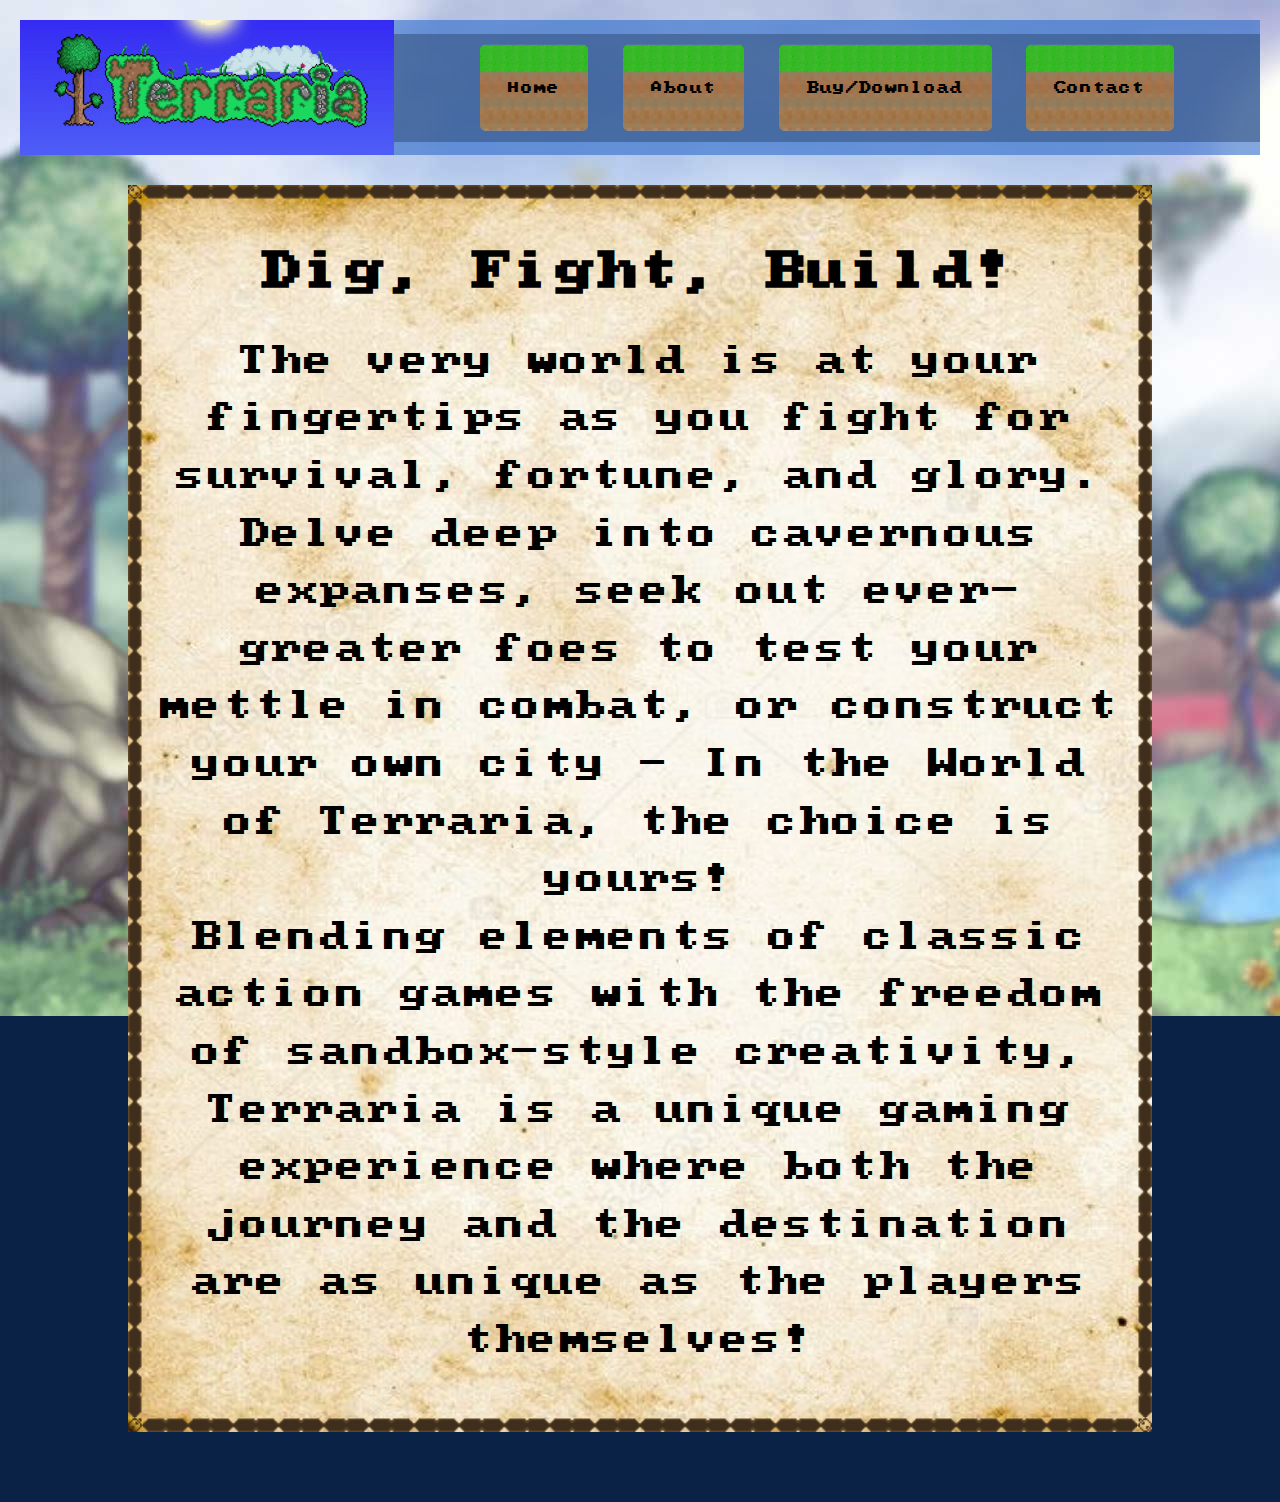
<file: index.html>
<!doctype html>
<html>
<head>
<meta charset="utf-8" content="width=device-width, initial-scale=1" name="viewport" />
<title>Index</title>
<link href="Hi-fi.css" rel="stylesheet" type="text/css">
<script src="https://ajax.googleapis.com/ajax/libs/jquery/3.3.1/jquery.min.js"></script>

</head>
<body>

<div id="imgWrapper">
<img id= "logo" src="content/Terraria-Logo.png">
</div>
<header>
  <nav>
    <button type="button" onClick="location.href='index.html'">Home</button>
	<div id="DropDown">
    <button type="button" onClick="location.href='About.html'" id="DropButton">About</button>
    <div id="DropDownContent">
	<button type="button" class="DropDownButton" onClick="location.href='About.html'">Info</button>
    <button type="button" class="DropDownButton" onClick="location.href='Media.html'">Media</button>
    <button type="button" class="DropDownButton" onClick="location.href='Reviews.html'">Reviews</button>
    </div>
    </div>
    <button type="button" onClick="location.href='Buy.html'">Buy/Download</button>
    
    
    <button type="button" onClick="location.href='Contact.html'">Contact</button>
  </nav>
</header>
<div id="HomeBody">
  <h1>Dig, Fight, Build!</h1>
  <p>The very world is at your fingertips as you fight for survival, fortune, and glory. Delve deep into cavernous expanses, seek out ever-greater foes to test your mettle in combat, or construct your own city - In the World of Terraria, the choice is yours!<br>Blending elements of classic action games with the freedom of sandbox-style creativity, Terraria is a unique gaming experience where both the journey and the destination are as unique as the players themselves!</p>
   </div>
</body>
</html>
</file>
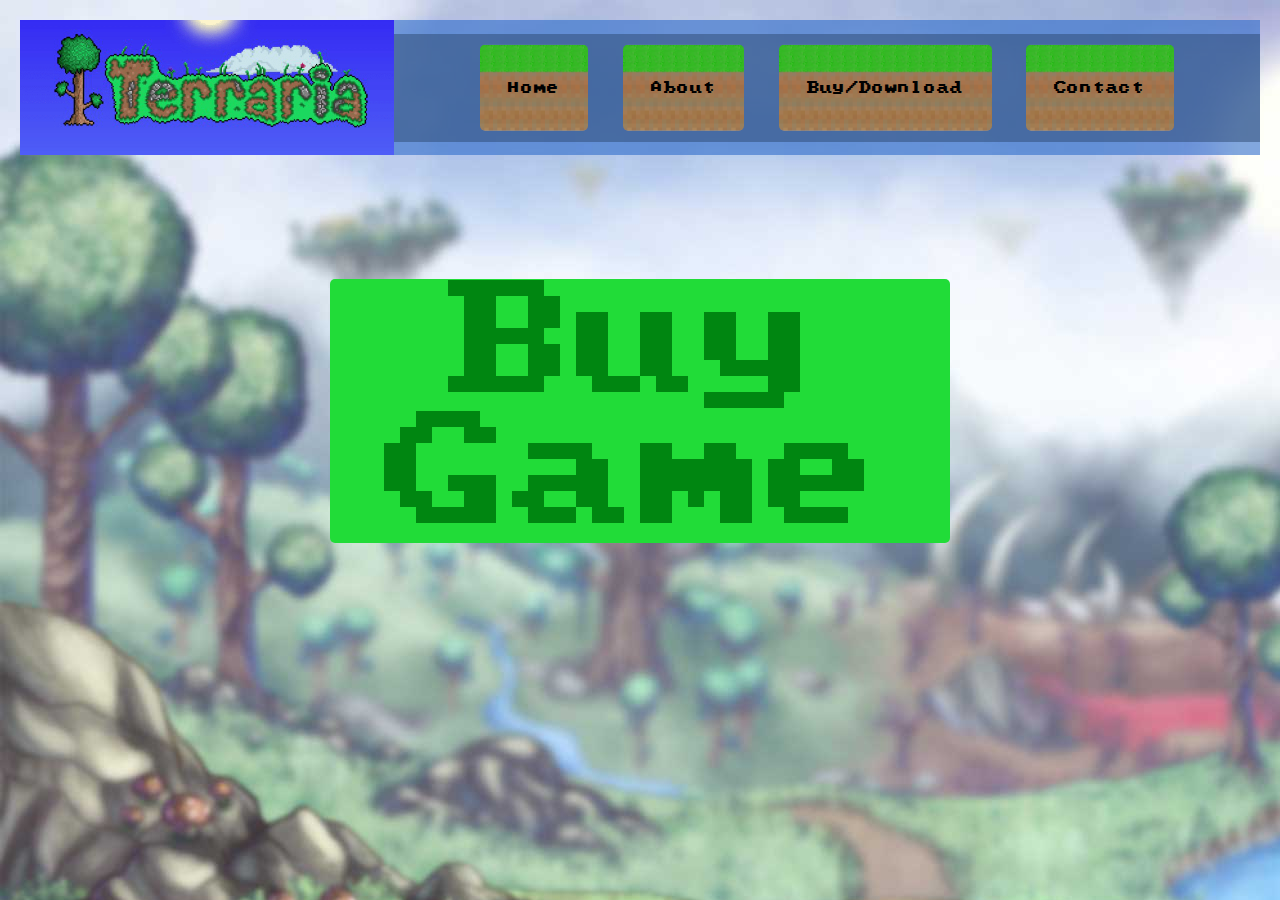
<file: Buy.html>
<!doctype html>
<html>
<head>
<meta charset="utf-8" content="width=device-width, initial-scale=1" name="viewport" />
<title>Buy</title>
<link href="Lo-fi.css" rel="stylesheet" type="text/css">
<script src="https://ajax.googleapis.com/ajax/libs/jquery/3.3.1/jquery.min.js"></script>
</head>

<body>
<div id="imgWrapper">
<img id= "logo" src="content/Terraria-Logo.png">
</div>
<header> 
  <nav>
    <button type="button" onClick="location.href='index.html'">Home</button>
	<div id="DropDown">
    <button type="button" onClick="location.href='About.html'" id="DropButton">About</button>
    <div id="DropDownContent">
	<button type="button" class="DropDownButton" onClick="location.href='About.html'">Info</button>
    <button type="button" class="DropDownButton" onClick="location.href='Media.html'">Media</button>
    <button type="button" class="DropDownButton" onClick="location.href='Reviews.html'">Reviews</button>
    </div>
    </div>
    <button type="button" onClick="location.href='Buy.html'">Buy/Download</button>
    
    
    <button type="button" onClick="location.href='Contact.html'">Contact</button>
  </nav>
</header>

<button type="button" id="BuyGame" onClick="location.href='https://store.steampowered.com/app/105600/Terraria/'">Buy Game</button>


</body>
</html>
</file>
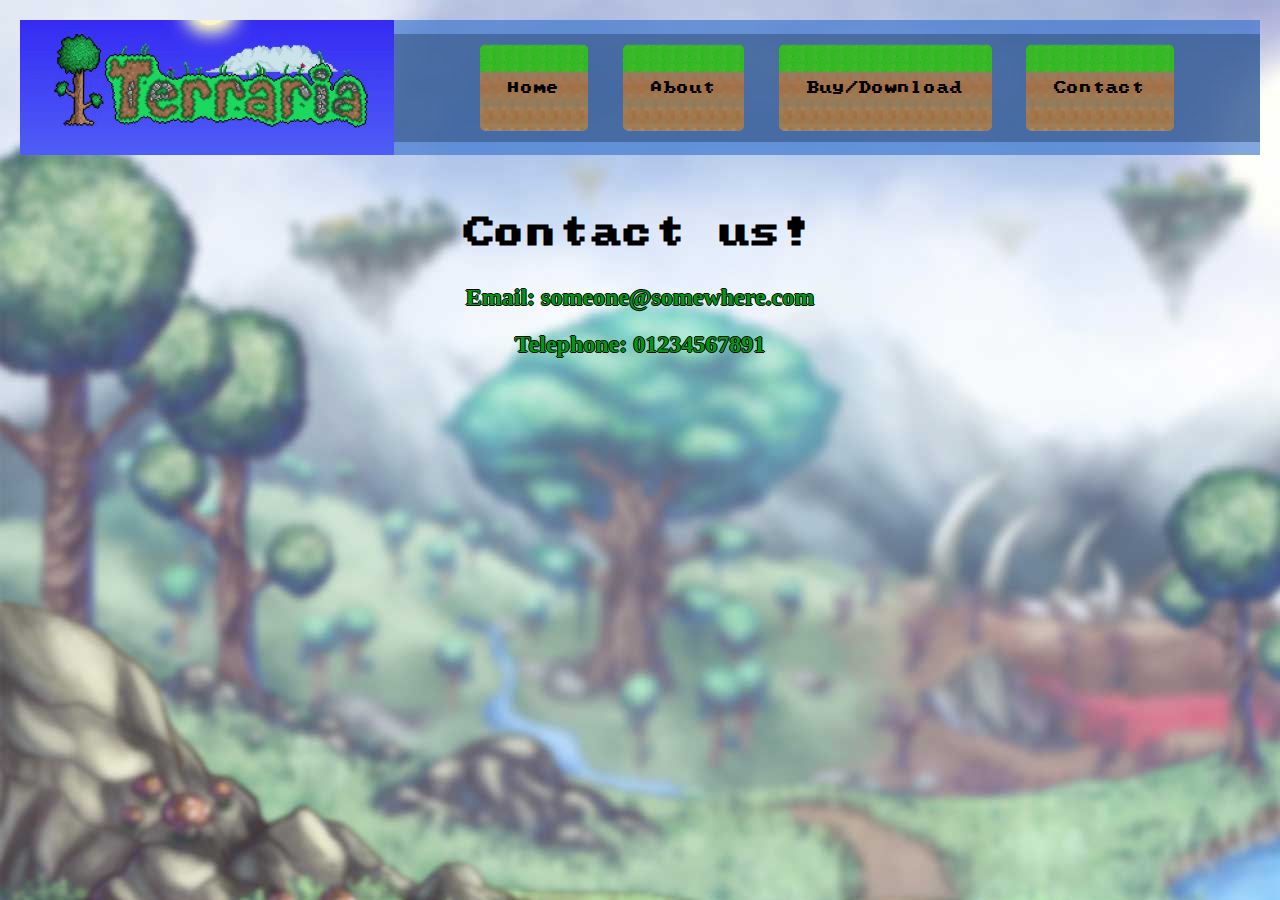
<file: Contact.html>
<!doctype html>
<html>
<head>
<meta charset="utf-8" content="width=device-width, initial-scale=1" name="viewport" />
<title>Contact</title>
<link href="Hi-fi.css" rel="stylesheet" type="text/css">
<script src="https://ajax.googleapis.com/ajax/libs/jquery/3.3.1/jquery.min.js"></script>
</head>

<body>
<div id="imgWrapper">
<img id= "logo" src="content/Terraria-Logo.png">
</div>
<header>
  <nav>
    <button type="button" onClick="location.href='index.html'">Home</button>
	<div id="DropDown">
    <button type="button" onClick="location.href='About.html'" id="DropButton">About</button>
    <div id="DropDownContent">
	<button type="button" class="DropDownButton" onClick="location.href='About.html'">Info</button>
    <button type="button" class="DropDownButton" onClick="location.href='Media.html'">Media</button>
    <button type="button" class="DropDownButton" onClick="location.href='Reviews.html'">Reviews</button>
    </div>
    </div>
    <button type="button" onClick="location.href='Buy.html'">Buy/Download</button>
    
    
    <button type="button" onClick="location.href='Contact.html'">Contact</button>
  </nav>
</header>
<div id="ContactContainer">
	<h1>Contact us!</h1>
	<h2>Email: someone@somewhere.com</h2>
	<h2>Telephone: 01234567891</h2>
</div>
</body>
</html>
</file>
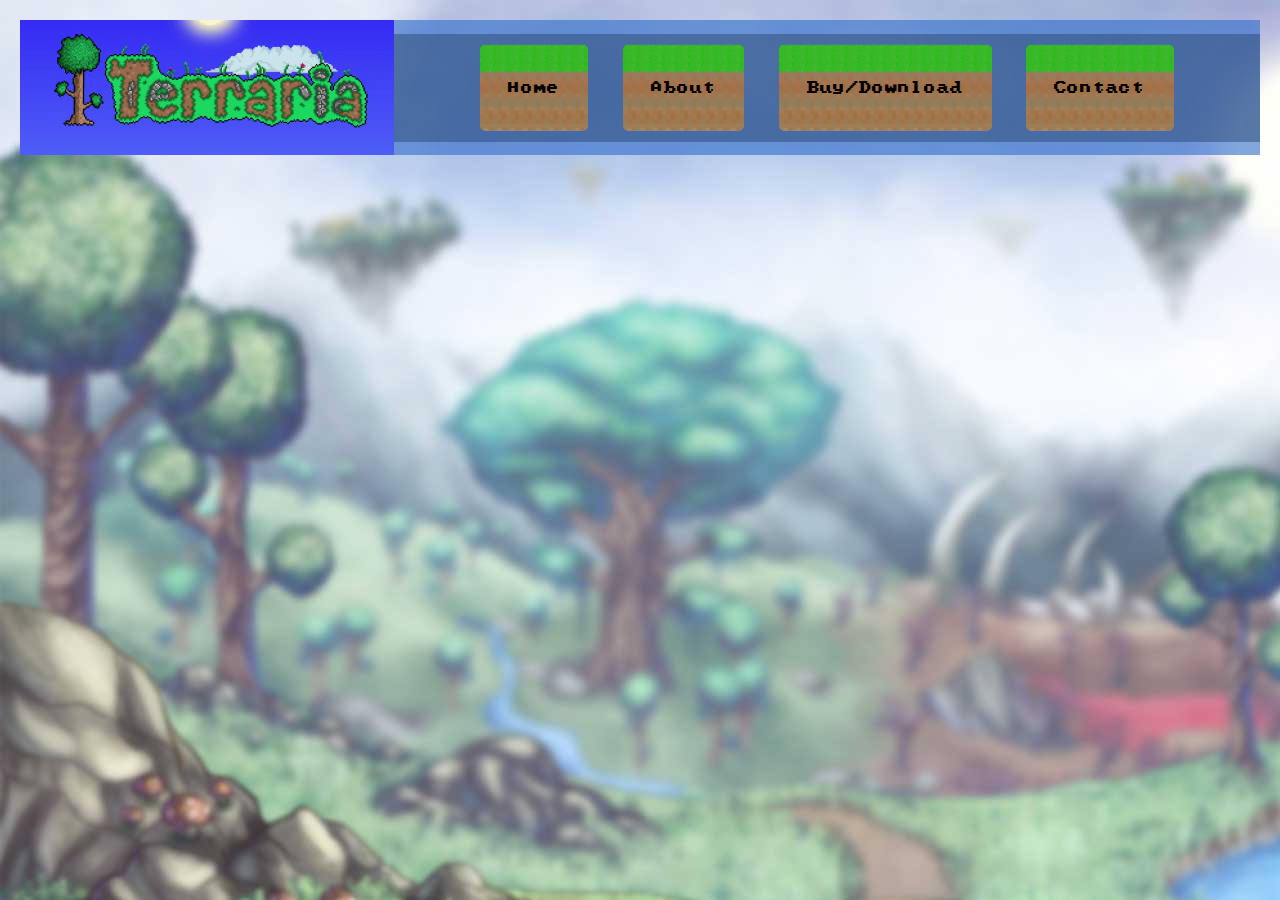
<file: demo.html>
<!doctype html>
<html>
<head>
<meta charset="utf-8" content="width=device-width, initial-scale=1" name="viewport" />
<title>Demo</title>
<link href="Hi-fi.css" rel="stylesheet" type="text/css">
<script src="https://ajax.googleapis.com/ajax/libs/jquery/3.3.1/jquery.min.js"></script>
</head>

<body>
<div id="imgWrapper">
<img id= "logo" src="content/Terraria-Logo.png">
</div>
<header>
  <nav>
    <button type="button" onClick="location.href='index.html'">Home</button>
	<div id="DropDown">
    <button type="button" onClick="location.href='About.html'" id="DropButton">About</button>
    <div id="DropDownContent">
	<button type="button" class="DropDownButton" onClick="location.href='About.html'">Info</button>
    <button type="button" class="DropDownButton" onClick="location.href='Media.html'">Media</button>
    <button type="button" class="DropDownButton" onClick="location.href='Reviews.html'">Reviews</button>
    </div>
    </div>
    <button type="button" onClick="location.href='Buy.html'">Buy/Download</button>
    
    
    <button type="button" onClick="location.href='Contact.html'">Contact</button>
  </nav>
</header>
<div id="DemoContainer">
	<iframe width="560" height="315" src="https://www.youtube.com/embe/8CooNZZjK2s" frameborder="0" allow="accelerometer; autoplay; encrypted-media; gyroscope; picture-in-picture" allowfullscreen></iframe>
</div>
</body>
</html>
</file>
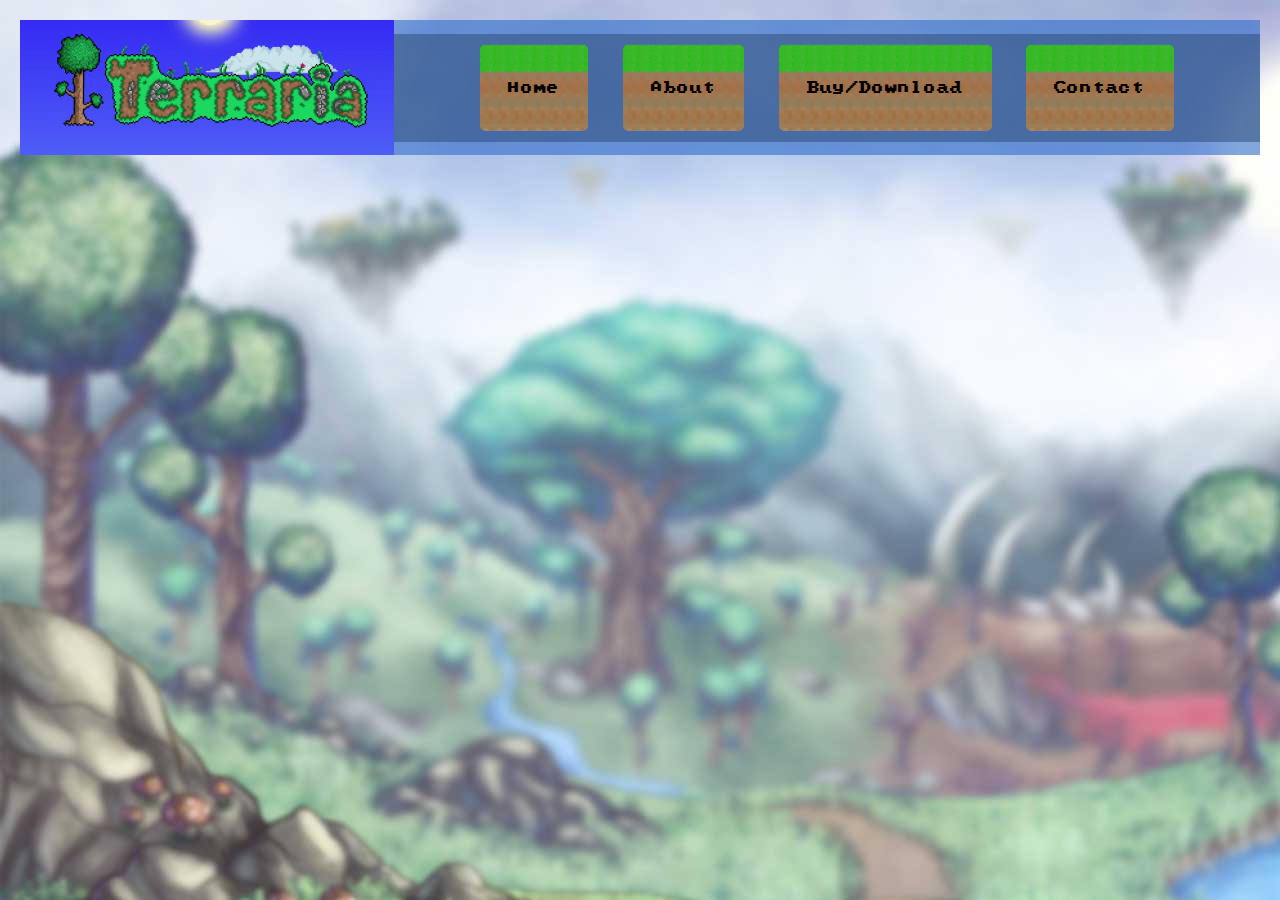
<file: DEMO.html>
<!doctype html>
<html>
<head>
<meta charset="utf-8" content="width=device-width, initial-scale=1" name="viewport" />
<title>Demo</title>
<link href="Hi-fi.css" rel="stylesheet" type="text/css">
<script src="https://ajax.googleapis.com/ajax/libs/jquery/3.3.1/jquery.min.js"></script>
</head>

<body>
<div id="imgWrapper">
<img id= "logo" src="content/Terraria-Logo.png">
</div>
<header>
  <nav>
    <button type="button" onClick="location.href='index.html'">Home</button>
	<div id="DropDown">
    <button type="button" onClick="location.href='About.html'" id="DropButton">About</button>
    <div id="DropDownContent">
	<button type="button" class="DropDownButton" onClick="location.href='About.html'">Info</button>
    <button type="button" class="DropDownButton" onClick="location.href='Media.html'">Media</button>
    <button type="button" class="DropDownButton" onClick="location.href='Reviews.html'">Reviews</button>
    </div>
    </div>
    <button type="button" onClick="location.href='Buy.html'">Buy/Download</button>
    
    
    <button type="button" onClick="location.href='Contact.html'">Contact</button>
  </nav>
</header>
<div id="DemoContainer">
	<iframe width="560" height="315" src="https://www.youtube.com/embed/8CooNZZjK2s" frameborder="0" allow="accelerometer; autoplay; encrypted-media; gyroscope; picture-in-picture" allowfullscreen></iframe>
</div>
</body>
</html>
</file>
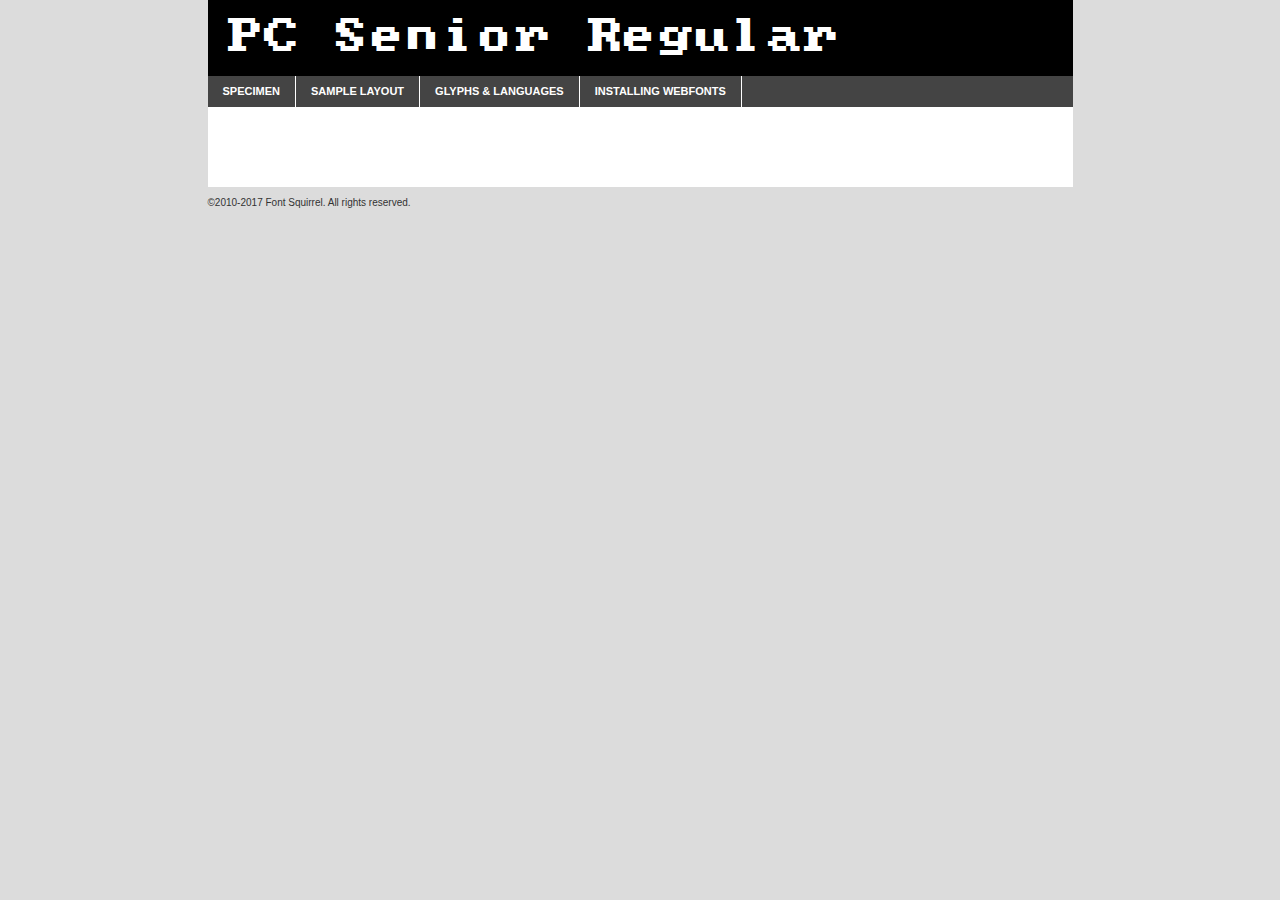
<file: content/fonts/pcsenior/pcsenior-demo.html>
<!DOCTYPE html PUBLIC "-//W3C//DTD XHTML 1.0 Transitional//EN"
	"http://www.w3.org/TR/xhtml1/DTD/xhtml1-transitional.dtd">

<html xmlns="http://www.w3.org/1999/xhtml" xml:lang="en" lang="en">
<head>
	<meta http-equiv="Content-Type" content="text/html; charset=utf-8" />
	<script src="http://ajax.googleapis.com/ajax/libs/jquery/1.7.2/jquery.min.js" type="text/javascript" charset="utf-8"></script>
	<script type="text/javascript">
	(function($){$.fn.easyTabs=function(option){var param=jQuery.extend({fadeSpeed:"fast",defaultContent:1,activeClass:'active'},option);$(this).each(function(){var thisId="#"+this.id;if(param.defaultContent==''){param.defaultContent=1;}
	if(typeof param.defaultContent=="number")
	{var defaultTab=$(thisId+" .tabs li:eq("+(param.defaultContent-1)+") a").attr('href').substr(1);}else{var defaultTab=param.defaultContent;}
	$(thisId+" .tabs li a").each(function(){var tabToHide=$(this).attr('href').substr(1);$("#"+tabToHide).addClass('easytabs-tab-content');});hideAll();changeContent(defaultTab);function hideAll(){$(thisId+" .easytabs-tab-content").hide();}
	function changeContent(tabId){hideAll();$(thisId+" .tabs li").removeClass(param.activeClass);$(thisId+" .tabs li a[href=#"+tabId+"]").closest('li').addClass(param.activeClass);if(param.fadeSpeed!="none")
	{$(thisId+" #"+tabId).fadeIn(param.fadeSpeed);}else{$(thisId+" #"+tabId).show();}}
	$(thisId+" .tabs li").click(function(){var tabId=$(this).find('a').attr('href').substr(1);changeContent(tabId);return false;});});}})(jQuery);
	</script>
	<link rel="stylesheet" href="specimen_files/specimen_stylesheet.css" type="text/css" charset="utf-8" />
	<link rel="stylesheet" href="stylesheet.css" type="text/css" charset="utf-8" />

	<style type="text/css">
					body{
				font-family: 'pc_seniorregular';
							}
		</style>

	<title>PC Senior Regular Specimen</title>
	
	
	<script type="text/javascript" charset="utf-8">
		$(document).ready(function() {
			$('#container').easyTabs({defaultContent:1});
		});
	</script>
</head>

<body>
<div id="container">
	<div id="header">
		PC Senior Regular	</div>
	<ul class="tabs">
		<li><a href="#specimen">Specimen</a></li>
		<li><a href="#layout">Sample Layout</a></li>
				<li><a href="#glyphs">Glyphs &amp; Languages</a></li>
		<li><a href="#installing">Installing Webfonts</a></li>
		
	</ul>
	
	<div id="main_content">

		
			<div id="specimen">
		
				<div class="section">
					<div class="grid12 firstcol">
						<div class="huge">AaBb</div>
					</div>
				</div>
		
				<div class="section">
					<div class="glyph_range">A&#x200B;B&#x200b;C&#x200b;D&#x200b;E&#x200b;F&#x200b;G&#x200b;H&#x200b;I&#x200b;J&#x200b;K&#x200b;L&#x200b;M&#x200b;N&#x200b;O&#x200b;P&#x200b;Q&#x200b;R&#x200b;S&#x200b;T&#x200b;U&#x200b;V&#x200b;W&#x200b;X&#x200b;Y&#x200b;Z&#x200b;a&#x200b;b&#x200b;c&#x200b;d&#x200b;e&#x200b;f&#x200b;g&#x200b;h&#x200b;i&#x200b;j&#x200b;k&#x200b;l&#x200b;m&#x200b;n&#x200b;o&#x200b;p&#x200b;q&#x200b;r&#x200b;s&#x200b;t&#x200b;u&#x200b;v&#x200b;w&#x200b;x&#x200b;y&#x200b;z&#x200b;1&#x200b;2&#x200b;3&#x200b;4&#x200b;5&#x200b;6&#x200b;7&#x200b;8&#x200b;9&#x200b;0&#x200b;&amp;&#x200b;.&#x200b;,&#x200b;?&#x200b;!&#x200b;&#64;&#x200b;(&#x200b;)&#x200b;#&#x200b;$&#x200b;%&#x200b;*&#x200b;+&#x200b;-&#x200b;=&#x200b;:&#x200b;;</div>
				</div>
				<div class="section">
					<div class="grid12 firstcol">
						<table class="sample_table">
							<tr><td>10</td><td class="size10">abcdefghijklmnopqrstuvwxyzABCDEFGHIJKLMNOPQRSTUVWXYZ0123456789abcdefghijklmnopqrstuvwxyzABCDEFGHIJKLMNOPQRSTUVWXYZ0123456789abcdefghijklmnopqrstuvwxyzABCDEFGHIJKLMNOPQRSTUVWXYZ</td></tr>
							<tr><td>11</td><td class="size11">abcdefghijklmnopqrstuvwxyzABCDEFGHIJKLMNOPQRSTUVWXYZ0123456789abcdefghijklmnopqrstuvwxyzABCDEFGHIJKLMNOPQRSTUVWXYZ0123456789abcdefghijklmnopqrstuvwxyzABCDEFGHIJKLMNOPQRSTUVWXYZ</td></tr>
							<tr><td>12</td><td class="size12">abcdefghijklmnopqrstuvwxyzABCDEFGHIJKLMNOPQRSTUVWXYZ0123456789abcdefghijklmnopqrstuvwxyzABCDEFGHIJKLMNOPQRSTUVWXYZ0123456789abcdefghijklmnopqrstuvwxyzABCDEFGHIJKLMNOPQRSTUVWXYZ</td></tr>
							<tr><td>13</td><td class="size13">abcdefghijklmnopqrstuvwxyzABCDEFGHIJKLMNOPQRSTUVWXYZ0123456789abcdefghijklmnopqrstuvwxyzABCDEFGHIJKLMNOPQRSTUVWXYZ0123456789abcdefghijklmnopqrstuvwxyzABCDEFGHIJKLMNOPQRSTUVWXYZ</td></tr>
							<tr><td>14</td><td class="size14">abcdefghijklmnopqrstuvwxyzABCDEFGHIJKLMNOPQRSTUVWXYZ0123456789abcdefghijklmnopqrstuvwxyzABCDEFGHIJKLMNOPQRSTUVWXYZ0123456789abcdefghijklmnopqrstuvwxyzABCDEFGHIJKLMNOPQRSTUVWXYZ</td></tr>
							<tr><td>16</td><td class="size16">abcdefghijklmnopqrstuvwxyzABCDEFGHIJKLMNOPQRSTUVWXYZ0123456789abcdefghijklmnopqrstuvwxyzABCDEFGHIJKLMNOPQRSTUVWXYZ</td></tr>
							<tr><td>18</td><td class="size18">abcdefghijklmnopqrstuvwxyzABCDEFGHIJKLMNOPQRSTUVWXYZ0123456789abcdefghijklmnopqrstuvwxyzABCDEFGHIJKLMNOPQRSTUVWXYZ</td></tr>
							<tr><td>20</td><td class="size20">abcdefghijklmnopqrstuvwxyzABCDEFGHIJKLMNOPQRSTUVWXYZ0123456789abcdefghijklmnopqrstuvwxyzABCDEFGHIJKLMNOPQRSTUVWXYZ</td></tr>
							<tr><td>24</td><td class="size24">abcdefghijklmnopqrstuvwxyzABCDEFGHIJKLMNOPQRSTUVWXYZ0123456789abcdefghijklmnopqrstuvwxyzABCDEFGHIJKLMNOPQRSTUVWXYZ</td></tr>
							<tr><td>30</td><td class="size30">abcdefghijklmnopqrstuvwxyzABCDEFGHIJKLMNOPQRSTUVWXYZ0123456789abcdefghijklmnopqrstuvwxyzABCDEFGHIJKLMNOPQRSTUVWXYZ</td></tr>
							<tr><td>36</td><td class="size36">abcdefghijklmnopqrstuvwxyzABCDEFGHIJKLMNOPQRSTUVWXYZ0123456789abcdefghijklmnopqrstuvwxyzABCDEFGHIJKLMNOPQRSTUVWXYZ</td></tr>
							<tr><td>48</td><td class="size48">abcdefghijklmnopqrstuvwxyzABCDEFGHIJKLMNOPQRSTUVWXYZ0123456789abcdefghijklmnopqrstuvwxyzABCDEFGHIJKLMNOPQRSTUVWXYZ</td></tr>
							<tr><td>60</td><td class="size60">abcdefghijklmnopqrstuvwxyzABCDEFGHIJKLMNOPQRSTUVWXYZ0123456789abcdefghijklmnopqrstuvwxyzABCDEFGHIJKLMNOPQRSTUVWXYZ</td></tr>
							<tr><td>72</td><td class="size72">abcdefghijklmnopqrstuvwxyzABCDEFGHIJKLMNOPQRSTUVWXYZ0123456789abcdefghijklmnopqrstuvwxyzABCDEFGHIJKLMNOPQRSTUVWXYZ</td></tr>
							<tr><td>90</td><td class="size90">abcdefghijklmnopqrstuvwxyzABCDEFGHIJKLMNOPQRSTUVWXYZ0123456789abcdefghijklmnopqrstuvwxyzABCDEFGHIJKLMNOPQRSTUVWXYZ</td></tr>
						</table>
				
					</div>
			
				</div>
		
		
		
								<div class="section" id="bodycomparison">


										<div id="xheight">
				<div class="fontbody">&#x25FC;&#x25FC;&#x25FC;&#x25FC;&#x25FC;&#x25FC;&#x25FC;&#x25FC;&#x25FC;&#x25FC;&#x25FC;&#x25FC;&#x25FC;&#x25FC;&#x25FC;&#x25FC;&#x25FC;&#x25FC;&#x25FC;&#x25FC;&#x25FC;&#x25FC;&#x25FC;&#x25FC;&#x25FC;&#x25FC;&#x25FC;&#x25FC;&#x25FC;&#x25FC;&#x25FC;&#x25FC;&#x25FC;&#x25FC;&#x25FC;&#x25FC;&#x25FC;&#x25FC;&#x25FC;&#x25FC;&#x25FC;&#x25FC;&#x25FC;&#x25FC;&#x25FC;&#x25FC;&#x25FC;&#x25FC;&#x25FC;&#x25FC;&#x25FC;&#x25FC;&#x25FC;&#x25FC;&#x25FC;&#x25FC;&#x25FC;&#x25FC;&#x25FC;&#x25FC;&#x25FC;&#x25FC;&#x25FC;&#x25FC;&#x25FC;&#x25FC;&#x25FC;&#x25FC;&#x25FC;&#x25FC;&#x25FC;&#x25FC;&#x25FC;&#x25FC;&#x25FC;&#x25FC;&#x25FC;&#x25FC;&#x25FC;&#x25FC;&#x25FC;&#x25FC;&#x25FC;&#x25FC;&#x25FC;&#x25FC;&#x25FC;&#x25FC;&#x25FC;&#x25FC;&#x25FC;&#x25FC;&#x25FC;&#x25FC;&#x25FC;&#x25FC;&#x25FC;&#x25FC;&#x25FC;body</div><div class="arialbody">body</div><div class="verdanabody">body</div><div class="georgiabody">body</div></div>
										<div class="fontbody" style="z-index:1">
											body<span>PC Senior Regular</span>
										</div>
										<div class="arialbody" style="z-index:1">
											body<span>Arial</span>
										</div>
										<div class="verdanabody" style="z-index:1">
											body<span>Verdana</span>
										</div>
										<div class="georgiabody" style="z-index:1">
											body<span>Georgia</span>
										</div>



								</div>
		
		
				<div class="section psample psample_row1" id="">
					
					<div class="grid2 firstcol">
						<p class="size10"><span>10.</span>Aenean lacinia bibendum nulla sed consectetur. Fusce dapibus, tellus ac cursus commodo, tortor mauris condimentum nibh, ut fermentum massa justo sit amet risus. Nullam id dolor id nibh ultricies vehicula ut id elit. Cum sociis natoque penatibus et magnis dis parturient montes, nascetur ridiculus mus. Nulla vitae elit libero, a pharetra augue.</p>
			
					</div>
					<div class="grid3">
						<p class="size11"><span>11.</span>Aenean lacinia bibendum nulla sed consectetur. Fusce dapibus, tellus ac cursus commodo, tortor mauris condimentum nibh, ut fermentum massa justo sit amet risus. Nullam id dolor id nibh ultricies vehicula ut id elit. Cum sociis natoque penatibus et magnis dis parturient montes, nascetur ridiculus mus. Nulla vitae elit libero, a pharetra augue.</p>
			
					</div>
					<div class="grid3">
						<p class="size12"><span>12.</span>Aenean lacinia bibendum nulla sed consectetur. Fusce dapibus, tellus ac cursus commodo, tortor mauris condimentum nibh, ut fermentum massa justo sit amet risus. Nullam id dolor id nibh ultricies vehicula ut id elit. Cum sociis natoque penatibus et magnis dis parturient montes, nascetur ridiculus mus. Nulla vitae elit libero, a pharetra augue.</p>
			
					</div>
					<div class="grid4">
						<p class="size13"><span>13.</span>Aenean lacinia bibendum nulla sed consectetur. Fusce dapibus, tellus ac cursus commodo, tortor mauris condimentum nibh, ut fermentum massa justo sit amet risus. Nullam id dolor id nibh ultricies vehicula ut id elit. Cum sociis natoque penatibus et magnis dis parturient montes, nascetur ridiculus mus. Nulla vitae elit libero, a pharetra augue.</p>
			
					</div>
					<div class="white_blend"></div>
					
				</div>
				<div class="section psample psample_row2" id="">
					<div class="grid3 firstcol">
						<p class="size14"><span>14.</span>Aenean lacinia bibendum nulla sed consectetur. Fusce dapibus, tellus ac cursus commodo, tortor mauris condimentum nibh, ut fermentum massa justo sit amet risus. Nullam id dolor id nibh ultricies vehicula ut id elit. Cum sociis natoque penatibus et magnis dis parturient montes, nascetur ridiculus mus. Nulla vitae elit libero, a pharetra augue.</p>
			
					</div>
					<div class="grid4">
						<p class="size16"><span>16.</span>Aenean lacinia bibendum nulla sed consectetur. Fusce dapibus, tellus ac cursus commodo, tortor mauris condimentum nibh, ut fermentum massa justo sit amet risus. Nullam id dolor id nibh ultricies vehicula ut id elit. Cum sociis natoque penatibus et magnis dis parturient montes, nascetur ridiculus mus. Nulla vitae elit libero, a pharetra augue.</p>
			
					</div>
					<div class="grid5">
						<p class="size18"><span>18.</span>Aenean lacinia bibendum nulla sed consectetur. Fusce dapibus, tellus ac cursus commodo, tortor mauris condimentum nibh, ut fermentum massa justo sit amet risus. Nullam id dolor id nibh ultricies vehicula ut id elit. Cum sociis natoque penatibus et magnis dis parturient montes, nascetur ridiculus mus. Nulla vitae elit libero, a pharetra augue.</p>
			
					</div>

					<div class="white_blend"></div>

				</div>
				
				<div class="section psample psample_row3" id="">
					<div class="grid5 firstcol">
						<p class="size20"><span>20.</span>Aenean lacinia bibendum nulla sed consectetur. Fusce dapibus, tellus ac cursus commodo, tortor mauris condimentum nibh, ut fermentum massa justo sit amet risus. Nullam id dolor id nibh ultricies vehicula ut id elit. Cum sociis natoque penatibus et magnis dis parturient montes, nascetur ridiculus mus. Nulla vitae elit libero, a pharetra augue.</p>
					</div>
					<div class="grid7">
						<p class="size24"><span>24.</span>Aenean lacinia bibendum nulla sed consectetur. Fusce dapibus, tellus ac cursus commodo, tortor mauris condimentum nibh, ut fermentum massa justo sit amet risus. Nullam id dolor id nibh ultricies vehicula ut id elit. Cum sociis natoque penatibus et magnis dis parturient montes, nascetur ridiculus mus. Nulla vitae elit libero, a pharetra augue.</p>
					</div>
					
					<div class="white_blend"></div>
					
				</div>
				
				<div class="section psample psample_row4" id="">
					<div class="grid12 firstcol">
						<p class="size30"><span>30.</span>Aenean lacinia bibendum nulla sed consectetur. Fusce dapibus, tellus ac cursus commodo, tortor mauris condimentum nibh, ut fermentum massa justo sit amet risus. Nullam id dolor id nibh ultricies vehicula ut id elit. Cum sociis natoque penatibus et magnis dis parturient montes, nascetur ridiculus mus. Nulla vitae elit libero, a pharetra augue.</p>
					</div>
					<div class="white_blend"></div>
					
				</div>
				
				
				
				<div class="section psample psample_row1 fullreverse">
					<div class="grid2 firstcol">
						<p class="size10"><span>10.</span>Aenean lacinia bibendum nulla sed consectetur. Fusce dapibus, tellus ac cursus commodo, tortor mauris condimentum nibh, ut fermentum massa justo sit amet risus. Nullam id dolor id nibh ultricies vehicula ut id elit. Cum sociis natoque penatibus et magnis dis parturient montes, nascetur ridiculus mus. Nulla vitae elit libero, a pharetra augue.</p>
			
					</div>
					<div class="grid3">
						<p class="size11"><span>11.</span>Aenean lacinia bibendum nulla sed consectetur. Fusce dapibus, tellus ac cursus commodo, tortor mauris condimentum nibh, ut fermentum massa justo sit amet risus. Nullam id dolor id nibh ultricies vehicula ut id elit. Cum sociis natoque penatibus et magnis dis parturient montes, nascetur ridiculus mus. Nulla vitae elit libero, a pharetra augue.</p>
			
					</div>
					<div class="grid3">
						<p class="size12"><span>12.</span>Aenean lacinia bibendum nulla sed consectetur. Fusce dapibus, tellus ac cursus commodo, tortor mauris condimentum nibh, ut fermentum massa justo sit amet risus. Nullam id dolor id nibh ultricies vehicula ut id elit. Cum sociis natoque penatibus et magnis dis parturient montes, nascetur ridiculus mus. Nulla vitae elit libero, a pharetra augue.</p>
			
					</div>
					<div class="grid4">
						<p class="size13"><span>13.</span>Aenean lacinia bibendum nulla sed consectetur. Fusce dapibus, tellus ac cursus commodo, tortor mauris condimentum nibh, ut fermentum massa justo sit amet risus. Nullam id dolor id nibh ultricies vehicula ut id elit. Cum sociis natoque penatibus et magnis dis parturient montes, nascetur ridiculus mus. Nulla vitae elit libero, a pharetra augue.</p>
			
					</div>
					<div class="black_blend"></div>
					
				</div>
				
				<div class="section psample psample_row2 fullreverse">
					<div class="grid3 firstcol">
						<p class="size14"><span>14.</span>Aenean lacinia bibendum nulla sed consectetur. Fusce dapibus, tellus ac cursus commodo, tortor mauris condimentum nibh, ut fermentum massa justo sit amet risus. Nullam id dolor id nibh ultricies vehicula ut id elit. Cum sociis natoque penatibus et magnis dis parturient montes, nascetur ridiculus mus. Nulla vitae elit libero, a pharetra augue.</p>
			
					</div>
					<div class="grid4">
						<p class="size16"><span>16.</span>Aenean lacinia bibendum nulla sed consectetur. Fusce dapibus, tellus ac cursus commodo, tortor mauris condimentum nibh, ut fermentum massa justo sit amet risus. Nullam id dolor id nibh ultricies vehicula ut id elit. Cum sociis natoque penatibus et magnis dis parturient montes, nascetur ridiculus mus. Nulla vitae elit libero, a pharetra augue.</p>
			
					</div>
					<div class="grid5">
						<p class="size18"><span>18.</span>Aenean lacinia bibendum nulla sed consectetur. Fusce dapibus, tellus ac cursus commodo, tortor mauris condimentum nibh, ut fermentum massa justo sit amet risus. Nullam id dolor id nibh ultricies vehicula ut id elit. Cum sociis natoque penatibus et magnis dis parturient montes, nascetur ridiculus mus. Nulla vitae elit libero, a pharetra augue.</p>
			
					</div>
					<div class="black_blend"></div>

				</div>
				
				<div class="section psample fullreverse psample_row3" id="">
					<div class="grid5 firstcol">
						<p class="size20"><span>20.</span>Aenean lacinia bibendum nulla sed consectetur. Fusce dapibus, tellus ac cursus commodo, tortor mauris condimentum nibh, ut fermentum massa justo sit amet risus. Nullam id dolor id nibh ultricies vehicula ut id elit. Cum sociis natoque penatibus et magnis dis parturient montes, nascetur ridiculus mus. Nulla vitae elit libero, a pharetra augue.</p>
					</div>
					<div class="grid7">
						<p class="size24"><span>24.</span>Aenean lacinia bibendum nulla sed consectetur. Fusce dapibus, tellus ac cursus commodo, tortor mauris condimentum nibh, ut fermentum massa justo sit amet risus. Nullam id dolor id nibh ultricies vehicula ut id elit. Cum sociis natoque penatibus et magnis dis parturient montes, nascetur ridiculus mus. Nulla vitae elit libero, a pharetra augue.</p>
					</div>
					
					<div class="black_blend"></div>
					
				</div>
				
				<div class="section psample fullreverse psample_row4" id="" style="border-bottom: 20px #000 solid;">
					<div class="grid12 firstcol">
						<p class="size30"><span>30.</span>Aenean lacinia bibendum nulla sed consectetur. Fusce dapibus, tellus ac cursus commodo, tortor mauris condimentum nibh, ut fermentum massa justo sit amet risus. Nullam id dolor id nibh ultricies vehicula ut id elit. Cum sociis natoque penatibus et magnis dis parturient montes, nascetur ridiculus mus. Nulla vitae elit libero, a pharetra augue.</p>
					</div>
					<div class="black_blend"></div>
					
				</div>
				
				
				
				
			</div>
			
			<div id="layout">
				
				<div class="section">
					
					<div class="grid12 firstcol">
						<h1>Lorem Ipsum Dolor</h1>
						<h2>Etiam porta sem malesuada magna mollis euismod</h2>
						
						<p class="byline">By <a href="#link">Aenean Lacinia</a></p>
					</div>
				</div>
				<div class="section">
					<div class="grid8 firstcol">
						<p class="large">Donec sed odio dui. Morbi leo risus, porta ac consectetur ac, vestibulum at eros. Fusce dapibus, tellus ac cursus commodo, tortor mauris condimentum nibh, ut fermentum massa justo sit amet risus. </p>

						
						<h3>Pellentesque ornare sem</h3>

						<p>Maecenas sed diam eget risus varius blandit sit amet non magna. Maecenas faucibus mollis interdum. Donec ullamcorper nulla non metus auctor fringilla. Nullam id dolor id nibh ultricies vehicula ut id elit. Nullam id dolor id nibh ultricies vehicula ut id elit. </p>

						<p>Aenean eu leo quam. Pellentesque ornare sem lacinia quam venenatis vestibulum. Lorem ipsum dolor sit amet, consectetur adipiscing elit. Cum sociis natoque penatibus et magnis dis parturient montes, nascetur ridiculus mus. </p>

						<p>Nulla vitae elit libero, a pharetra augue. Praesent commodo cursus magna, vel scelerisque nisl consectetur et. Aenean lacinia bibendum nulla sed consectetur. </p>

						<p>Nullam quis risus eget urna mollis ornare vel eu leo. Nullam quis risus eget urna mollis ornare vel eu leo. Maecenas sed diam eget risus varius blandit sit amet non magna. Donec ullamcorper nulla non metus auctor fringilla. </p>

						<h3>Cras mattis consectetur</h3>

						<p>Aenean eu leo quam. Pellentesque ornare sem lacinia quam venenatis vestibulum. Aenean lacinia bibendum nulla sed consectetur. Integer posuere erat a ante venenatis dapibus posuere velit aliquet. Cras mattis consectetur purus sit amet fermentum. </p>

						<p>Nullam id dolor id nibh ultricies vehicula ut id elit. Nullam quis risus eget urna mollis ornare vel eu leo. Cras mattis consectetur purus sit amet fermentum.</p>
					</div>
					
					<div class="grid4 sidebar">
						
						<div class="box reverse">
							<p class="last">Nullam quis risus eget urna mollis ornare vel eu leo. Donec ullamcorper nulla non metus auctor fringilla. Cras mattis consectetur purus sit amet fermentum. Sed posuere consectetur est at lobortis. Lorem ipsum dolor sit amet, consectetur adipiscing elit. </p>
						</div>
						
						<p class="caption">Maecenas sed diam eget risus varius.</p>

						<p>Vestibulum id ligula porta felis euismod semper. Integer posuere erat a ante venenatis dapibus posuere velit aliquet. Vestibulum id ligula porta felis euismod semper. Sed posuere consectetur est at lobortis. Maecenas sed diam eget risus varius blandit sit amet non magna. Fusce dapibus, tellus ac cursus commodo, tortor mauris condimentum nibh, ut fermentum massa justo sit amet risus. </p>

					

						<p>Duis mollis, est non commodo luctus, nisi erat porttitor ligula, eget lacinia odio sem nec elit. Aenean lacinia bibendum nulla sed consectetur. Vivamus sagittis lacus vel augue laoreet rutrum faucibus dolor auctor. Aenean lacinia bibendum nulla sed consectetur. Nullam quis risus eget urna mollis ornare vel eu leo. </p>

						<p>Praesent commodo cursus magna, vel scelerisque nisl consectetur et. Donec ullamcorper nulla non metus auctor fringilla. Maecenas faucibus mollis interdum. Fusce dapibus, tellus ac cursus commodo, tortor mauris condimentum nibh, ut fermentum massa justo sit amet risus. </p>

					</div>
				</div>
				
			</div>


			



		<div id="glyphs">
			<div class="section">
				<div class="grid12 firstcol">
			
				<h1>Language Support</h1>
				<p>The subset of PC Senior Regular in this kit supports the following languages:<br />
			
					Albanian, Basque, Breton, Chamorro, Danish, Dutch, English, Faroese, Finnish, French, Frisian, Galician, German, Icelandic, Italian, Malagasy, Norwegian, Portuguese, Spanish, Swedish, Alsatian, Aragonese, Arapaho, Arrernte, Asturian, Aymara, Bislama, Cebuano, Corsican, Fijian, French_creole, Genoese, Gilbertese, Greenlandic, Haitian_creole, Hiligaynon, Hmong, Hopi, Ibanag, Iloko_ilokano, Indonesian, Interglossa_glosa, Interlingua, Irish_gaelic, Jerriais, Lojban, Lombard, Luxembourgeois, Manx, Mohawk, Norfolk_pitcairnese, Occitan, Oromo, Pangasinan, Papiamento, Piedmontese, Potawatomi, Rhaeto-romance, Romansh, Rotokas, Sami_lule, Samoan, Sardinian, Scots_gaelic, Seychelles_creole, Shona, Sicilian, Somali, Southern_ndebele, Swahili, Swati_swazi, Tagalog_filipino_pilipino, Tetum, Tok_pisin, Uyghur_latinized, Volapuk, Walloon, Warlpiri, Xhosa, Yapese, Zulu, Latinbasic, Ubasic, Demo				</p>
				<h1>Glyph Chart</h1>
				<p>The subset of PC Senior Regular in this kit includes all the glyphs listed below. Unicode entities are included above each glyph to help you insert individual characters into your layout.</p>
				<div id="glyph_chart">
			
																														 <div><p>&amp;#13;</p>&#13;</div>
																				 <div><p>&amp;#32;</p>&#32;</div>
																				 <div><p>&amp;#33;</p>&#33;</div>
																				 <div><p>&amp;#34;</p>&#34;</div>
																				 <div><p>&amp;#35;</p>&#35;</div>
																				 <div><p>&amp;#36;</p>&#36;</div>
																				 <div><p>&amp;#37;</p>&#37;</div>
																				 <div><p>&amp;#38;</p>&#38;</div>
																				 <div><p>&amp;#39;</p>&#39;</div>
																				 <div><p>&amp;#40;</p>&#40;</div>
																				 <div><p>&amp;#41;</p>&#41;</div>
																				 <div><p>&amp;#42;</p>&#42;</div>
																				 <div><p>&amp;#43;</p>&#43;</div>
																				 <div><p>&amp;#44;</p>&#44;</div>
																				 <div><p>&amp;#45;</p>&#45;</div>
																				 <div><p>&amp;#46;</p>&#46;</div>
																				 <div><p>&amp;#47;</p>&#47;</div>
																				 <div><p>&amp;#48;</p>&#48;</div>
																				 <div><p>&amp;#49;</p>&#49;</div>
																				 <div><p>&amp;#50;</p>&#50;</div>
																				 <div><p>&amp;#51;</p>&#51;</div>
																				 <div><p>&amp;#52;</p>&#52;</div>
																				 <div><p>&amp;#53;</p>&#53;</div>
																				 <div><p>&amp;#54;</p>&#54;</div>
																				 <div><p>&amp;#55;</p>&#55;</div>
																				 <div><p>&amp;#56;</p>&#56;</div>
																				 <div><p>&amp;#57;</p>&#57;</div>
																				 <div><p>&amp;#58;</p>&#58;</div>
																				 <div><p>&amp;#59;</p>&#59;</div>
																				 <div><p>&amp;#60;</p>&#60;</div>
																				 <div><p>&amp;#61;</p>&#61;</div>
																				 <div><p>&amp;#62;</p>&#62;</div>
																				 <div><p>&amp;#63;</p>&#63;</div>
																				 <div><p>&amp;#64;</p>&#64;</div>
																				 <div><p>&amp;#65;</p>&#65;</div>
																				 <div><p>&amp;#66;</p>&#66;</div>
																				 <div><p>&amp;#67;</p>&#67;</div>
																				 <div><p>&amp;#68;</p>&#68;</div>
																				 <div><p>&amp;#69;</p>&#69;</div>
																				 <div><p>&amp;#70;</p>&#70;</div>
																				 <div><p>&amp;#71;</p>&#71;</div>
																				 <div><p>&amp;#72;</p>&#72;</div>
																				 <div><p>&amp;#73;</p>&#73;</div>
																				 <div><p>&amp;#74;</p>&#74;</div>
																				 <div><p>&amp;#75;</p>&#75;</div>
																				 <div><p>&amp;#76;</p>&#76;</div>
																				 <div><p>&amp;#77;</p>&#77;</div>
																				 <div><p>&amp;#78;</p>&#78;</div>
																				 <div><p>&amp;#79;</p>&#79;</div>
																				 <div><p>&amp;#80;</p>&#80;</div>
																				 <div><p>&amp;#81;</p>&#81;</div>
																				 <div><p>&amp;#82;</p>&#82;</div>
																				 <div><p>&amp;#83;</p>&#83;</div>
																				 <div><p>&amp;#84;</p>&#84;</div>
																				 <div><p>&amp;#85;</p>&#85;</div>
																				 <div><p>&amp;#86;</p>&#86;</div>
																				 <div><p>&amp;#87;</p>&#87;</div>
																				 <div><p>&amp;#88;</p>&#88;</div>
																				 <div><p>&amp;#89;</p>&#89;</div>
																				 <div><p>&amp;#90;</p>&#90;</div>
																				 <div><p>&amp;#91;</p>&#91;</div>
																				 <div><p>&amp;#92;</p>&#92;</div>
																				 <div><p>&amp;#93;</p>&#93;</div>
																				 <div><p>&amp;#94;</p>&#94;</div>
																				 <div><p>&amp;#95;</p>&#95;</div>
																				 <div><p>&amp;#96;</p>&#96;</div>
																				 <div><p>&amp;#97;</p>&#97;</div>
																				 <div><p>&amp;#98;</p>&#98;</div>
																				 <div><p>&amp;#99;</p>&#99;</div>
																				 <div><p>&amp;#100;</p>&#100;</div>
																				 <div><p>&amp;#101;</p>&#101;</div>
																				 <div><p>&amp;#102;</p>&#102;</div>
																				 <div><p>&amp;#103;</p>&#103;</div>
																				 <div><p>&amp;#104;</p>&#104;</div>
																				 <div><p>&amp;#105;</p>&#105;</div>
																				 <div><p>&amp;#106;</p>&#106;</div>
																				 <div><p>&amp;#107;</p>&#107;</div>
																				 <div><p>&amp;#108;</p>&#108;</div>
																				 <div><p>&amp;#109;</p>&#109;</div>
																				 <div><p>&amp;#110;</p>&#110;</div>
																				 <div><p>&amp;#111;</p>&#111;</div>
																				 <div><p>&amp;#112;</p>&#112;</div>
																				 <div><p>&amp;#113;</p>&#113;</div>
																				 <div><p>&amp;#114;</p>&#114;</div>
																				 <div><p>&amp;#115;</p>&#115;</div>
																				 <div><p>&amp;#116;</p>&#116;</div>
																				 <div><p>&amp;#117;</p>&#117;</div>
																				 <div><p>&amp;#118;</p>&#118;</div>
																				 <div><p>&amp;#119;</p>&#119;</div>
																				 <div><p>&amp;#120;</p>&#120;</div>
																				 <div><p>&amp;#121;</p>&#121;</div>
																				 <div><p>&amp;#122;</p>&#122;</div>
																				 <div><p>&amp;#123;</p>&#123;</div>
																				 <div><p>&amp;#124;</p>&#124;</div>
																				 <div><p>&amp;#125;</p>&#125;</div>
																				 <div><p>&amp;#126;</p>&#126;</div>
																				 <div><p>&amp;#127;</p>&#127;</div>
																				 <div><p>&amp;#160;</p>&#160;</div>
																				 <div><p>&amp;#161;</p>&#161;</div>
																				 <div><p>&amp;#162;</p>&#162;</div>
																				 <div><p>&amp;#163;</p>&#163;</div>
																				 <div><p>&amp;#164;</p>&#164;</div>
																				 <div><p>&amp;#165;</p>&#165;</div>
																				 <div><p>&amp;#166;</p>&#166;</div>
																				 <div><p>&amp;#167;</p>&#167;</div>
																				 <div><p>&amp;#168;</p>&#168;</div>
																				 <div><p>&amp;#169;</p>&#169;</div>
																				 <div><p>&amp;#170;</p>&#170;</div>
																				 <div><p>&amp;#171;</p>&#171;</div>
																				 <div><p>&amp;#172;</p>&#172;</div>
																				 <div><p>&amp;#173;</p>&#173;</div>
																				 <div><p>&amp;#174;</p>&#174;</div>
																				 <div><p>&amp;#175;</p>&#175;</div>
																				 <div><p>&amp;#176;</p>&#176;</div>
																				 <div><p>&amp;#177;</p>&#177;</div>
																				 <div><p>&amp;#178;</p>&#178;</div>
																				 <div><p>&amp;#179;</p>&#179;</div>
																				 <div><p>&amp;#180;</p>&#180;</div>
																				 <div><p>&amp;#181;</p>&#181;</div>
																				 <div><p>&amp;#182;</p>&#182;</div>
																				 <div><p>&amp;#183;</p>&#183;</div>
																				 <div><p>&amp;#184;</p>&#184;</div>
																				 <div><p>&amp;#185;</p>&#185;</div>
																				 <div><p>&amp;#186;</p>&#186;</div>
																				 <div><p>&amp;#187;</p>&#187;</div>
																				 <div><p>&amp;#188;</p>&#188;</div>
																				 <div><p>&amp;#189;</p>&#189;</div>
																				 <div><p>&amp;#190;</p>&#190;</div>
																				 <div><p>&amp;#191;</p>&#191;</div>
																				 <div><p>&amp;#192;</p>&#192;</div>
																				 <div><p>&amp;#193;</p>&#193;</div>
																				 <div><p>&amp;#194;</p>&#194;</div>
																				 <div><p>&amp;#195;</p>&#195;</div>
																				 <div><p>&amp;#196;</p>&#196;</div>
																				 <div><p>&amp;#197;</p>&#197;</div>
																				 <div><p>&amp;#198;</p>&#198;</div>
																				 <div><p>&amp;#199;</p>&#199;</div>
																				 <div><p>&amp;#200;</p>&#200;</div>
																				 <div><p>&amp;#201;</p>&#201;</div>
																				 <div><p>&amp;#202;</p>&#202;</div>
																				 <div><p>&amp;#203;</p>&#203;</div>
																				 <div><p>&amp;#204;</p>&#204;</div>
																				 <div><p>&amp;#205;</p>&#205;</div>
																				 <div><p>&amp;#206;</p>&#206;</div>
																				 <div><p>&amp;#207;</p>&#207;</div>
																				 <div><p>&amp;#208;</p>&#208;</div>
																				 <div><p>&amp;#209;</p>&#209;</div>
																				 <div><p>&amp;#210;</p>&#210;</div>
																				 <div><p>&amp;#211;</p>&#211;</div>
																				 <div><p>&amp;#212;</p>&#212;</div>
																				 <div><p>&amp;#213;</p>&#213;</div>
																				 <div><p>&amp;#214;</p>&#214;</div>
																				 <div><p>&amp;#215;</p>&#215;</div>
																				 <div><p>&amp;#216;</p>&#216;</div>
																				 <div><p>&amp;#217;</p>&#217;</div>
																				 <div><p>&amp;#218;</p>&#218;</div>
																				 <div><p>&amp;#219;</p>&#219;</div>
																				 <div><p>&amp;#220;</p>&#220;</div>
																				 <div><p>&amp;#221;</p>&#221;</div>
																				 <div><p>&amp;#222;</p>&#222;</div>
																				 <div><p>&amp;#223;</p>&#223;</div>
																				 <div><p>&amp;#224;</p>&#224;</div>
																				 <div><p>&amp;#225;</p>&#225;</div>
																				 <div><p>&amp;#226;</p>&#226;</div>
																				 <div><p>&amp;#227;</p>&#227;</div>
																				 <div><p>&amp;#228;</p>&#228;</div>
																				 <div><p>&amp;#229;</p>&#229;</div>
																				 <div><p>&amp;#230;</p>&#230;</div>
																				 <div><p>&amp;#231;</p>&#231;</div>
																				 <div><p>&amp;#232;</p>&#232;</div>
																				 <div><p>&amp;#233;</p>&#233;</div>
																				 <div><p>&amp;#234;</p>&#234;</div>
																				 <div><p>&amp;#235;</p>&#235;</div>
																				 <div><p>&amp;#236;</p>&#236;</div>
																				 <div><p>&amp;#237;</p>&#237;</div>
																				 <div><p>&amp;#238;</p>&#238;</div>
																				 <div><p>&amp;#239;</p>&#239;</div>
																				 <div><p>&amp;#240;</p>&#240;</div>
																				 <div><p>&amp;#241;</p>&#241;</div>
																				 <div><p>&amp;#242;</p>&#242;</div>
																				 <div><p>&amp;#243;</p>&#243;</div>
																				 <div><p>&amp;#244;</p>&#244;</div>
																				 <div><p>&amp;#245;</p>&#245;</div>
																				 <div><p>&amp;#246;</p>&#246;</div>
																				 <div><p>&amp;#247;</p>&#247;</div>
																				 <div><p>&amp;#248;</p>&#248;</div>
																				 <div><p>&amp;#249;</p>&#249;</div>
																				 <div><p>&amp;#250;</p>&#250;</div>
																				 <div><p>&amp;#251;</p>&#251;</div>
																				 <div><p>&amp;#252;</p>&#252;</div>
																				 <div><p>&amp;#253;</p>&#253;</div>
																				 <div><p>&amp;#254;</p>&#254;</div>
																				 <div><p>&amp;#255;</p>&#255;</div>
																				 <div><p>&amp;#338;</p>&#338;</div>
																				 <div><p>&amp;#339;</p>&#339;</div>
																				 <div><p>&amp;#376;</p>&#376;</div>
																				 <div><p>&amp;#710;</p>&#710;</div>
																				 <div><p>&amp;#732;</p>&#732;</div>
																				 <div><p>&amp;#8192;</p>&#8192;</div>
																				 <div><p>&amp;#8193;</p>&#8193;</div>
																				 <div><p>&amp;#8194;</p>&#8194;</div>
																				 <div><p>&amp;#8195;</p>&#8195;</div>
																				 <div><p>&amp;#8196;</p>&#8196;</div>
																				 <div><p>&amp;#8197;</p>&#8197;</div>
																				 <div><p>&amp;#8198;</p>&#8198;</div>
																				 <div><p>&amp;#8199;</p>&#8199;</div>
																				 <div><p>&amp;#8200;</p>&#8200;</div>
																				 <div><p>&amp;#8201;</p>&#8201;</div>
																				 <div><p>&amp;#8202;</p>&#8202;</div>
																				 <div><p>&amp;#8208;</p>&#8208;</div>
																				 <div><p>&amp;#8209;</p>&#8209;</div>
																				 <div><p>&amp;#8210;</p>&#8210;</div>
																				 <div><p>&amp;#8211;</p>&#8211;</div>
																				 <div><p>&amp;#8212;</p>&#8212;</div>
																				 <div><p>&amp;#8216;</p>&#8216;</div>
																				 <div><p>&amp;#8217;</p>&#8217;</div>
																				 <div><p>&amp;#8218;</p>&#8218;</div>
																				 <div><p>&amp;#8220;</p>&#8220;</div>
																				 <div><p>&amp;#8221;</p>&#8221;</div>
																				 <div><p>&amp;#8222;</p>&#8222;</div>
																				 <div><p>&amp;#8226;</p>&#8226;</div>
																				 <div><p>&amp;#8230;</p>&#8230;</div>
																				 <div><p>&amp;#8239;</p>&#8239;</div>
																				 <div><p>&amp;#8249;</p>&#8249;</div>
																				 <div><p>&amp;#8250;</p>&#8250;</div>
																				 <div><p>&amp;#8287;</p>&#8287;</div>
																				 <div><p>&amp;#8482;</p>&#8482;</div>
																				 <div><p>&amp;#9724;</p>&#9724;</div>
																												</div>	
				</div>
		
		
			</div>
		</div>
		
		
		<div id="specs">
			
		</div>
	
		<div id="installing">
			<div class="section">
				<div class="grid7 firstcol">
					<h1>Installing Webfonts</h1>
					
					<p>Webfonts are supported by all major browser platforms but not all in the same way. There are currently four different font formats that must be included in order to target all browsers. This includes TTF, WOFF, EOT and SVG.</p>
					
					<h2>1. Upload your webfonts</h2>
					<p>You must upload your webfont kit to your website. They should be in or near the same directory as your CSS files.</p>
					
					<h2>2. Include the webfont stylesheet</h2>
					<p>A special CSS @font-face declaration helps the various browsers select the appropriate font it needs without causing you a bunch of headaches. Learn more about this syntax by reading the <a href="https://www.fontspring.com/blog/further-hardening-of-the-bulletproof-syntax">Fontspring blog post</a> about it. The code for it is as follows:</p>


<code>
@font-face{ 
	font-family: 'MyWebFont';
	src: url('WebFont.eot');
	src: url('WebFont.eot?#iefix') format('embedded-opentype'),
	     url('WebFont.woff') format('woff'),
	     url('WebFont.ttf') format('truetype'),
	     url('WebFont.svg#webfont') format('svg');
}
</code>

	<p>We've already gone ahead and generated the code for you. All you have to do is link to the stylesheet in your HTML, like this:</p>
	<code>&lt;link rel=&quot;stylesheet&quot; href=&quot;stylesheet.css&quot; type=&quot;text/css&quot; charset=&quot;utf-8&quot; /&gt;</code>

					<h2>3. Modify your own stylesheet</h2>
					<p>To take advantage of your new fonts, you must tell your stylesheet to use them. Look at the original @font-face declaration above and find the property called "font-family." The name linked there will be what you use to reference the font. Prepend that webfont name to the font stack in the "font-family" property, inside the selector you want to change. For example:</p>
<code>p { font-family: 'WebFont', Arial, sans-serif; }</code>

<h2>4. Test</h2>
<p>Getting webfonts to work cross-browser <em>can</em> be tricky. Use the information in the sidebar to help you if you find that fonts aren't loading in a particular browser.</p>
				</div>
				
				<div class="grid5 sidebar">
					<div class="box">
						<h2>Troubleshooting<br />Font-Face Problems</h2>
						<p>Having trouble getting your webfonts to load in your new website? Here are some tips to sort out what might be the problem.</p>

						<h3>Fonts not showing in any browser</h3>

						<p>This sounds like you need to work on the plumbing. You either did not upload the fonts to the correct directory, or you did not link the fonts properly in the CSS. If you've confirmed that all this is correct and you still have a problem, take a look at your .htaccess file and see if requests are getting intercepted.</p>

						<h3>Fonts not loading in iPhone or iPad</h3>

						<p>The most common problem here is that you are serving the fonts from an IIS server. IIS refuses to serve files that have unknown MIME types. If that is the case, you must set the MIME type for SVG to "image/svg+xml" in the server settings. Follow these instructions from Microsoft if you need help.</p>

						<h3>Fonts not loading in Firefox</h3>

						<p>The primary reason for this failure? You are still using a version Firefox older than 3.5. So upgrade already! If that isn't it, then you are very likely serving fonts from a different domain. Firefox requires that all font assets be served from the same domain. Lastly it is possible that you need to add WOFF to your list of MIME types (if you are serving via IIS.)</p>

						<h3>Fonts not loading in IE</h3>

						<p>Are you looking at Internet Explorer on an actual Windows machine or are you cheating by using a service like Adobe BrowserLab? Many of these screenshot services do not render @font-face for IE. Best to test it on a real machine.</p>

						<h3>Fonts not loading in IE9</h3>

						<p>IE9, like Firefox, requires that fonts be served from the same domain as the website. Make sure that is the case.</p>
					</div>
				</div>
			</div>
			
		</div>
	
	</div>
	<div id="footer">
		<p>&copy;2010-2017 Font Squirrel. All rights reserved.</p>
	</div>
</div>
</body>
</html>
</file>
<file: Hi-fi.css>
@charset "utf-8";
/* CSS Document */


body{
	background: #0A2246;
	overflow: auto;
	margin: 0;
	padding: 20px;
	margin-bottom: 50px;
	background-image: url('content/terraria background.jpg');
	background-repeat: no-repeat;
	background-attachment: fixed;
}

@font-face{
	font-family: "PixelText";
	src: url('content/fonts/pcsenior/pcsenior-webfont.ttf');
	src:
	url('content/fonts/pcsenior/pcsenior-webfont.woff');
	url('content/fonts/pcsenior/pcsenior-webfont.eot');
	url('content/fonts/pcsenior/pcsenior-webfont.woff2');
	url('content/fonts/pcsenior/pcsenior-webfont.svg');
}

h1, p, button{
	font-family: 'PixelText';
}


button{
	border-radius: 5px;
}

header{
	width: auto;
	left: 0px;
	right: 0px;
	position: relative;
	height: 15vh;
	background-color: rgba(46,109,203,0.6);
	box-sizing: border-box;
	vertical-align: middle;
	z-index: 3;
	display: block;
}

nav {
	top: 50%;
	left: 50%;
	width: 100%;
	position: relative;
	text-align: justify;
	background-color: rgba(44,72,112,0.5); /*rgba(61,67,111,0.7);*/
	vertical-align: middle;
	height: 12vh;
	transform: translate(-50%, -50%);
	/* background: #2C4870; */
	text-align: center;
	z-index: 4;
}



nav button{
	top: 50%;
	position: relative;
	transform: translate(0,-50%);
	padding-left: 2.2vw;
	padding-right: 2.2vw;
	margin-left: 1.2vw;
	margin-right: 1.2vw;
	text-align: center;
	height: 80%;
	font-size: 1.2rem;
	background-image: url('content/Button Grass.png');
	background-size: contain;
	/* background-color: #FF6A26; */
	border: none;
	display: inline-block;
	opacity: 1;
}

nav button:hover{
	filter: brightness(150%);
}

#imgWrapper{
	left: 0px;
	top: 0px;
	position:relative;
	display: inline;
	height: 15vh;
	z-index: 5;
	width: fit-content;
	float: left;

}

#logo{
	position: relative;
	height: 15vh;
	float: none;
	display: block;
	z-index: 5;
}

#DropDown{
	position: relative;
	margin: 0;
	display: inline-block;
	margin: 0;
	padding: 0;
	height: 12vh;
	z-index: 3;
	text-align: right;
	z-index: 10;
}


#DropDownContent{
	display: none;
	background-color: rgba(255,255,255,0);
	margin: 0;
	margin-left: 50%;
	transform: translate(-50%,0);
	padding: 0;
	padding-top: 1vh;
	padding-bottom: 1vh;
	position: absolute;
	z-index: 8;
	text-align: right;
	width: 86%;
	z-index: 11;
	
	
	
}

/* #DropDown:hover #DropDownContent{ */
	/* display:block !important; */
/* } */

.DropDownButton{
	padding: 0;
	padding-top: 2vw;
	padding-bottom: 2vw;
	margin-top: 10vh;
	margin-bottom: 1vh;
	overflow: hidden;
	position: relative;
	margin: 0;
	margin-left: 50%;
	z-index: 3;
	display: inline-block;
	transform: translate(-50%,0);
	text-align: right;
	text-align: center;
	width: 80%;
}

.DropButton:hover{
	background-color: #6A2506;
}

#HomeBody{
	z-index: -1;
	margin-top: 30px;
	top: 7%;
	left: 50%;
	position: relative;
	box-sizing: border-box;
	background-origin: border-box;
	height: auto;
	width: 80vw;
	transform: translate(-50%,0px);
	background-image: url('content/old paper.jpg');
	background-size: cover;
	background-repeat: no-repeat;
	border: 15px solid transparent;
	padding: 15px;
	border-image: url('content/Border.png') 10 round;
	
}

#HomeBody p, h1{
	
	top: 7%;
	position: relative;
	text-align: center;
	line-height: 4.5vw;
	
}

#HomeBody p{
	font-size: 2.5vw;
}

#HomeBody h1{
	font-size: 3.3vw;
}

#HomeBody img{
	top: 0%;
	left: 0%;
	position: absolute;
	z-index: -3;
	height: 100%;
	width: 100%;
	object-fit: contain;
	opacity: 0.6;
	
}

#AboutBody {
	z-index: -1;
	position: absolute;
	top: 20%;
	left: 50%;
	transform: translate(-50%,0);
	width: 75%;
}


#AboutBody p{
	text-align: center;
	color: rgba(0,0,0,1);
	/* text-shadow: 2px 2px 8px black;  */
	
}

#AboutBody h1{
	text-align: center;
	color: #000000;
	font-size: 3vw;
}

.InfoArea p{
	font-size: 2.5vw;
	font-stretch: normal;
	line-height: 3vw;
	
}

#InfoContainer{
	position: relative;
	margin-top: 5%;
}

.InfoArea{
	padding-top: 20px;
	padding-bottom: 20px;
	margin-top: 40px;
	margin-bottom: 40px;
	background-color: #AD3600;
	background-image: url('content/SandBG.png');
}

.InfoLinkButton{
	font-size: 3vw;
	font-family: 'PixelText';
	display: inline-block;
	margin-top: 40px;
	margin: auto;
	margin: 3vw;
	padding: 5vw;
	background-color: #AD3600;
	background-image: url(content/GraniteBG.png);
	text-decoration: none;
	color: #21DC38;
	border-radius: 8px;
}

.InfoLinkButton:hover{
	background-color: #6A2506;
}

#AboutLinkButtonContainer{
	Text-align: center;
	width: 100%;

}



#CustomiserInfo{
	width: 300px;
	padding:0;
	margin:0;
	float: right;
	display: inline-block;
}

#ItemsContainer{
	top: 50%;
	position:relative;
	background-color: aqua;
	width: 300px;
	height: 600px;
	display: inline-block;
	padding-left: 150px;
	padding-right: 150px;
	float: right;
	transform: translate(0, -50%);
}

#CustomiserContainer{
	position: absolute;
	height: 600px;
	width: 900px;
	left: 50%;
	transform: translate(-50%,0);
	margin: 50px;
}

#Customiser{
	position: relative;
	float: left;
	background-image: url("content/Temp BG.png");
	background-repeat: no-repeat;
	background-size: cover;
	width: 500px;
	height: 600px;
	background-color: #AD3600;
	font-size: 4rem;
	display: inline-block;
}

#characterContainer{
	position: relative;
	width: 100px;
	height: 250px;
	left: 50%;
	top: 50%;
	transform: translate(-50%,-50%);
}

#characterHead{
	position: relative;
	transform: translate(-50%,0);
	left: 50%;
	height: 50px;
	width: 50px;
	background-color: blanchedalmond;
}

#characterHead img{
	width: 50px;
}

.CharacterImg{
	position: absolute;
	margin: 0;
	padding: 0;
	top: 0;
	z-index: 1;
}
#characterChest img{
	z-index:0;
	left: 0;
}

#characterChest{
	margin: 0;
	padding: 0;
	position: relative;
	transform: translate(-50%,0);
	left: 50%;
	height: 100px;
	width: 60px;
	background-color: blanchedalmond;
}

#characterArm1{
	z-index: 1;
	position: relative;
	margin: 0;
	padding: 0;
	float: left;
	left: 0%;
	height: 80px;
	width: 22px;
	background-color: blanchedalmond;
}

#characterArm2{
	margin: 0;
	padding: 0;
	position: relative;
	float: right;
	right: 0%;
	height: 80px;
	width: 22px;
	background-color: blanchedalmond;
}

#characterLeg1{
	margin: 0;
	padding: 0;
	position: relative;
	float: left;
	left: 20%;
	height: 60px;
	width: 24px;
	background-color: blanchedalmond;
}

#characterLeg2{
	margin: 0;
	padding: 0;
	position: relative;
	float: right;
	right: 20%;
	height: 60px;
	width: 24px;
	background-color: blanchedalmond;
}




.Item{
	display:block;
	position: absolute;
	width: 50px;
	height: 50px;
	border: 1px solid #000000;
	margin: 5px;
}

.Item img{
	width: 48px;
	height: 48px;
	border: #000000;
	object-fit: contain;
}

#ContactContainer{
	margin-top: 50px;
	text-align: center;
}

#ContactContainer h2{
	color: #009817;
	text-shadow: -1px 0 black, 0 1px black, 1px 0 black, 0 -1px black;
}

#MediaContainer{
	position: absolute;
	overflow: hidden;
	background-color: #0D48A0;
	width: 80%;
	margin-top: 100px;
	padding-top: 200px;
	padding-bottom: 200px;
	left: 50%;
	transform: translate(-50%,0);
	background-image: url(content/BlueStoneBG.png);
}

.bxslider{
	height: 100%;
}

.bx-wrapper{
	position: absolute;
	left: 50%;
	top: 50%; 
	transform: translate(-50%,0%); */
}

.bx-viewport{
	background-color: #0D58B0;
}

.imageDiv{
	position: relative;
	height: 100%;
	padding: 0;
}

.sliderImage{
	position: relative;
	width: 90%;
	top: 50%;
	left: 50%;
	transform: translate(-50%,-50%);
	/* height: 400px; */
}

#ReviewContainer{
	position: absolute;
	overflow: hidden;
	background-color: #0D48A0;
	width: 100%;
	margin-top: 100px;
	padding-top: 200px;
	padding-bottom: 200px;
	left: 50%;
	transform: translate(-50%,0);
	background-image: url(content/RedStoneBG.png);
}

.reviewSlider{
	height: 800px;
	width: 70%;
}

.reviewDiv{
	width: 600px;
}

.reviewDiv p{
	position:relative;
	text-align: center;
	font-size: 1.5vh;
	margin-left: 50px;
	margin-right: 50px;
	text-align: center;
	vertical-align: middle;
	
}

#ReviewContainer .bx-wrapper .bx-viewport{
	background-color: #BBBBDD;
}

#BuyGame{
	margin-top: 10%;
	margin-left: 50%;
	transform: translate(-50%,0);
	font-size: 10vw;
	background-color: #21DC38;
	color: #008611;
	border: none;
}
#BuyGame:hover{
	background-color: #10DD99;
}

#DemoContainer{
	position: absolute;
	top: 20%;
	width: 90%;
	height: 75%;
}

@media screen and (max-width: 1040px) {
	
	
	#CustomiserContainer {
		position: absolute;
		margin: 0;
		width: 300px;
		height: auto;
		left: 50%;
		transform: translate(-50%,0);
	}
	
	#Customiser{
		  display: block;
		  float: none;
		  width: 300px;
	}
	
	#CustomiserInfo{
		display: block;
		float: none;
		width: 300px;
	}
	
	#ItemsContainer{
		display: block;
		float: none;
		width: 200px;
	}
}

@media screen and (max-width: 1370px){
	nav button{
		font-size: 1vw;
	}
}

@media screen and (max-width: 1050px){
	nav button{
		margin-left: 0.5vw;
		margin-right: 0.5vw;
	}
}

@media screen and (max-width: 910px){
	
	nav{
		height: 12vw;
	}
	
	nav button{
		margin-left: 0.5vw;
		margin-right: 0.5vw;
		height: 8vw;
		font-size: 0.7vw;
	}
	
	#DropDown{
		margin-left: 0.5vw;
		margin-right: 0.5vw;
		height: 12vw;
		font-size: 2vw;
	}
	
	header{
		height: 15vw;
	}
	
		#imgWrapper{
		height: 15vw;
	}
	
	#logo{
		height: 15vw;
		top: 50%; 
		transform: translate(0, -50%);
	}
}

@media screen and (max-width: 830px){
	
	nav{
		height: 12vw;
	}
	
	nav button{
		margin-left: 0.5vw;
		margin-right: 0.5vw;
		height: 8vw;
		font-size: 1vw;
	}
	
	#DropDown{
		margin-left: 0.5vw;
		margin-right: 0.5vw;
		height: 12vw;
		font-size: 2vw;
	}
	
	header{
		height: 15vw;
	}
	
	#imgwrapper{
		height: 15vw;
	}
	
	#logo{
		height: 12vw;
	}
}

@media not all and (hover: none){
	#DropDown:hover #DropDownContent{
		display:block !important;
	}
}

@media (hover: none){

}

@media screen and (max-width: 700px){
	
	#logo{
		height: 8vw;
		margin-left: 1vw;
	}
	
	nav button{
		font-size: 1.5vw;
		margin-left: 0.01vw;
		margin-right: 0.01vw;
		padding: 1vw;
	}
	
}

@media screen and (orientation:portrait) {
	.reviewDiv p{
	font-size: 1.5vw;
}

@media screen and (orientation:landscape) {
	.reviewDiv p{
	font-size: 1.5vh;
}


}
</file>
<file: Lo-fi.css>
@charset "utf-8";
/* CSS Document */


body{
	background: #0A2246;
	overflow: auto;
	margin: 0;
	padding: 20px;
	margin-bottom: 50px;
	background-image: url('content/terraria background.jpg');
	background-repeat: no-repeat;
	background-attachment: fixed;
}

@font-face{
	font-family: "PixelText";
	src: url('content/fonts/pcsenior/pcsenior-webfont.ttf');
	src:
	url('content/fonts/pcsenior/pcsenior-webfont.woff');
	url('content/fonts/pcsenior/pcsenior-webfont.eot');
	url('content/fonts/pcsenior/pcsenior-webfont.woff2');
	url('content/fonts/pcsenior/pcsenior-webfont.svg');
}

h1, p, button{
	font-family: 'PixelText';
}


button{
	border-radius: 5px;
}

header{
	width: auto;
	left: 0px;
	right: 0px;
	position: relative;
	height: 15vh;
	background-color: rgba(46,109,203,0.6);
	box-sizing: border-box;
	vertical-align: middle;
	z-index: 3;
	display: block;
}

nav {
	top: 50%;
	left: 50%;
	width: 100%;
	position: relative;
	text-align: justify;
	background-color: rgba(44,72,112,0.5); /*rgba(61,67,111,0.7);*/
	vertical-align: middle;
	height: 12vh;
	transform: translate(-50%, -50%);
	/* background: #2C4870; */
	text-align: center;
	z-index: 4;
}



nav button{
	top: 50%;
	position: relative;
	transform: translate(0,-50%);
	padding-left: 2.2vw;
	padding-right: 2.2vw;
	margin-left: 1.2vw;
	margin-right: 1.2vw;
	text-align: center;
	height: 80%;
	font-size: 1.2rem;
	background-image: url('content/Button Grass.png');
	background-size: contain;
	/* background-color: #FF6A26; */
	border: none;
	display: inline-block;
	opacity: 1;
}

nav button:hover{
	filter: brightness(150%);
}

#imgWrapper{
	left: 0px;
	top: 0px;
	position:relative;
	display: inline;
	height: 15vh;
	z-index: 5;
	width: fit-content;
	float: left;

}

#logo{
	position: relative;
	height: 15vh;
	float: none;
	display: block;
	z-index: 5;
}

#DropDown{
	position: relative;
	margin: 0;
	display: inline-block;
	margin: 0;
	padding: 0;
	height: 12vh;
	z-index: 3;
	text-align: right;
	z-index: 10;
}


#DropDownContent{
	display: none;
	background-color: rgba(255,255,255,0);
	margin: 0;
	margin-left: 50%;
	transform: translate(-50%,0);
	padding: 0;
	padding-top: 1vh;
	padding-bottom: 1vh;
	position: absolute;
	z-index: 8;
	text-align: right;
	width: 86%;
	z-index: 11;
	
	
	
}

/* #DropDown:hover #DropDownContent{ */
	/* display:block !important; */
/* } */

.DropDownButton{
	padding: 0;
	padding-top: 2vw;
	padding-bottom: 2vw;
	margin-top: 10vh;
	margin-bottom: 1vh;
	overflow: hidden;
	position: relative;
	margin: 0;
	margin-left: 50%;
	z-index: 3;
	display: inline-block;
	transform: translate(-50%,0);
	text-align: right;
	text-align: center;
	width: 80%;
}

.DropButton:hover{
	background-color: #6A2506;
}

#HomeBody{
	z-index: -1;
	margin-top: 30px;
	top: 7%;
	left: 50%;
	position: relative;
	box-sizing: border-box;
	background-origin: border-box;
	height: auto;
	width: 80vw;
	transform: translate(-50%,0px);
	background-image: url('content/old paper.jpg');
	background-size: cover;
	background-repeat: no-repeat;
	border: 15px solid transparent;
	padding: 15px;
	border-image: url('content/Border.png') 10 round;
	
}

#HomeBody p, h1{
	
	top: 7%;
	position: relative;
	text-align: center;
	line-height: 4.5vw;
	
}

#HomeBody p{
	font-size: 2.5vw;
}

#HomeBody h1{
	font-size: 3.3vw;
}

#HomeBody img{
	top: 0%;
	left: 0%;
	position: absolute;
	z-index: -3;
	height: 100%;
	width: 100%;
	object-fit: contain;
	opacity: 0.6;
	
}

#AboutBody {
	z-index: -1;
	position: absolute;
	top: 20%;
	left: 50%;
	transform: translate(-50%,0);
	width: 75%;
}


#AboutBody p{
	text-align: center;
	color: rgba(0,0,0,1);
	/* text-shadow: 2px 2px 8px black;  */
	
}

#AboutBody h1{
	text-align: center;
	color: #000000;
	font-size: 3vw;
}

.InfoArea p{
	font-size: 2.5vw;
	font-stretch: normal;
	line-height: 3vw;
	
}

#InfoContainer{
	position: relative;
	margin-top: 5%;
}

.InfoArea{
	padding-top: 20px;
	padding-bottom: 20px;
	margin-top: 40px;
	margin-bottom: 40px;
	background-color: #AD3600;
	background-image: url('content/SandBG.png');
}

.InfoLinkButton{
	font-size: 3vw;
	font-family: 'PixelText';
	display: inline-block;
	margin-top: 40px;
	margin: auto;
	margin: 3vw;
	padding: 5vw;
	background-color: #AD3600;
	background-image: url(content/GraniteBG.png);
	text-decoration: none;
	color: #21DC38;
	border-radius: 8px;
}

.InfoLinkButton:hover{
	background-color: #6A2506;
}

#AboutLinkButtonContainer{
	Text-align: center;
	width: 100%;

}



#CustomiserInfo{
	width: 300px;
	padding:0;
	margin:0;
	float: right;
	display: inline-block;
}

#ItemsContainer{
	top: 50%;
	position:relative;
	background-color: aqua;
	width: 300px;
	height: 600px;
	display: inline-block;
	padding-left: 150px;
	padding-right: 150px;
	float: right;
	transform: translate(0, -50%);
}

#CustomiserContainer{
	position: absolute;
	height: 600px;
	width: 900px;
	left: 50%;
	transform: translate(-50%,0);
	margin: 50px;
}

#Customiser{
	position: relative;
	float: left;
	background-image: url("content/Temp BG.png");
	background-repeat: no-repeat;
	background-size: cover;
	width: 500px;
	height: 600px;
	background-color: #AD3600;
	font-size: 4rem;
	display: inline-block;
}

#characterContainer{
	position: relative;
	width: 100px;
	height: 250px;
	left: 50%;
	top: 50%;
	transform: translate(-50%,-50%);
}

#characterHead{
	position: relative;
	transform: translate(-50%,0);
	left: 50%;
	height: 50px;
	width: 50px;
	background-color: blanchedalmond;
}

#characterHead img{
	width: 50px;
}

.CharacterImg{
	position: absolute;
	margin: 0;
	padding: 0;
	top: 0;
	z-index: 1;
}
#characterChest img{
	z-index:0;
	left: 0;
}

#characterChest{
	margin: 0;
	padding: 0;
	position: relative;
	transform: translate(-50%,0);
	left: 50%;
	height: 100px;
	width: 60px;
	background-color: blanchedalmond;
}

#characterArm1{
	z-index: 1;
	position: relative;
	margin: 0;
	padding: 0;
	float: left;
	left: 0%;
	height: 80px;
	width: 22px;
	background-color: blanchedalmond;
}

#characterArm2{
	margin: 0;
	padding: 0;
	position: relative;
	float: right;
	right: 0%;
	height: 80px;
	width: 22px;
	background-color: blanchedalmond;
}

#characterLeg1{
	margin: 0;
	padding: 0;
	position: relative;
	float: left;
	left: 20%;
	height: 60px;
	width: 24px;
	background-color: blanchedalmond;
}

#characterLeg2{
	margin: 0;
	padding: 0;
	position: relative;
	float: right;
	right: 20%;
	height: 60px;
	width: 24px;
	background-color: blanchedalmond;
}




.Item{
	display:block;
	position: absolute;
	width: 50px;
	height: 50px;
	border: 1px solid #000000;
	margin: 5px;
}

.Item img{
	width: 48px;
	height: 48px;
	border: #000000;
	object-fit: contain;
}

#ContactContainer{
	margin-top: 50px;
	text-align: center;
}

#ContactContainer h2{
	color: #009817;
	text-shadow: -1px 0 black, 0 1px black, 1px 0 black, 0 -1px black;
}

#MediaContainer{
	position: absolute;
	overflow: hidden;
	background-color: #0D48A0;
	width: 80%;
	margin-top: 100px;
	padding-top: 200px;
	padding-bottom: 200px;
	left: 50%;
	transform: translate(-50%,0);
	background-image: url(content/BlueStoneBG.png);
}

.bxslider{
	height: 100%;
}

.bx-wrapper{
	position: absolute;
	left: 50%;
	top: 50%; 
	transform: translate(-50%,0%); */
}

.bx-viewport{
	background-color: #0D58B0;
}

.imageDiv{
	position: relative;
	height: 100%;
	padding: 0;
}

.sliderImage{
	position: relative;
	width: 90%;
	top: 50%;
	left: 50%;
	transform: translate(-50%,-50%);
	/* height: 400px; */
}

#ReviewContainer{
	position: absolute;
	overflow: hidden;
	background-color: #0D48A0;
	width: 100%;
	margin-top: 100px;
	padding-top: 200px;
	padding-bottom: 200px;
	left: 50%;
	transform: translate(-50%,0);
	background-image: url(content/RedStoneBG.png);
}

.reviewSlider{
	height: 800px;
	width: 70%;
}

.reviewDiv{
	width: 600px;
}

.reviewDiv p{
	position:relative;
	text-align: center;
	font-size: 1.5vh;
	margin-left: 50px;
	margin-right: 50px;
	text-align: center;
	vertical-align: middle;
	
}

#ReviewContainer .bx-wrapper .bx-viewport{
	background-color: #BBBBDD;
}

#BuyGame{
	margin-top: 10%;
	margin-left: 50%;
	transform: translate(-50%,0);
	font-size: 10vw;
	background-color: #21DC38;
	color: #008611;
	border: none;
}
#BuyGame:hover{
	background-color: #10DD99;
}

@media screen and (max-width: 1040px) {
	
	
	#CustomiserContainer {
		position: absolute;
		margin: 0;
		width: 300px;
		height: auto;
		left: 50%;
		transform: translate(-50%,0);
	}
	
	#Customiser{
		  display: block;
		  float: none;
		  width: 300px;
	}
	
	#CustomiserInfo{
		display: block;
		float: none;
		width: 300px;
	}
	
	#ItemsContainer{
		display: block;
		float: none;
		width: 200px;
	}
}

@media screen and (max-width: 1370px){
	nav button{
		font-size: 1vw;
	}
}

@media screen and (max-width: 1050px){
	nav button{
		margin-left: 0.5vw;
		margin-right: 0.5vw;
	}
}

@media screen and (max-width: 910px){
	
	nav{
		height: 12vw;
	}
	
	nav button{
		margin-left: 0.5vw;
		margin-right: 0.5vw;
		height: 8vw;
		font-size: 0.7vw;
	}
	
	#DropDown{
		margin-left: 0.5vw;
		margin-right: 0.5vw;
		height: 12vw;
		font-size: 2vw;
	}
	
	header{
		height: 15vw;
	}
	
		#imgWrapper{
		height: 15vw;
	}
	
	#logo{
		height: 15vw;
		top: 50%; 
		transform: translate(0, -50%);
	}
}

@media screen and (max-width: 830px){
	
	nav{
		height: 12vw;
	}
	
	nav button{
		margin-left: 0.5vw;
		margin-right: 0.5vw;
		height: 8vw;
		font-size: 1vw;
	}
	
	#DropDown{
		margin-left: 0.5vw;
		margin-right: 0.5vw;
		height: 12vw;
		font-size: 2vw;
	}
	
	header{
		height: 15vw;
	}
	
	#imgwrapper{
		height: 15vw;
	}
	
	#logo{
		height: 12vw;
	}
}

@media not all and (hover: none){
	#DropDown:hover #DropDownContent{
		display:block !important;
	}
}

@media (hover: none){

}

@media screen and (max-width: 700px){
	
	#logo{
		height: 8vw;
		margin-left: 1vw;
	}
	
	nav button{
		font-size: 1.5vw;
		margin-left: 0.01vw;
		margin-right: 0.01vw;
		padding: 1vw;
	}
	
}

@media screen and (orientation:portrait) {
	.reviewDiv p{
	font-size: 1.5vw;
}

@media screen and (orientation:landscape) {
	.reviewDiv p{
	font-size: 1.5vh;
}


}
</file>
<file: content/fonts/pcsenior/stylesheet.css>
/*! Generated by Font Squirrel (https://www.fontsquirrel.com) on January 10, 2019 */



@font-face {
    font-family: 'pc_seniorregular';
    src: url('pcsenior-webfont.eot');
    src: url('pcsenior-webfont.eot?#iefix') format('embedded-opentype'),
         url('pcsenior-webfont.woff2') format('woff2'),
         url('pcsenior-webfont.woff') format('woff'),
         url('pcsenior-webfont.ttf') format('truetype'),
         url('pcsenior-webfont.svg#pc_seniorregular') format('svg');
    font-weight: normal;
    font-style: normal;

}
</file>
<file: content/fonts/pcsenior/specimen_files/specimen_stylesheet.css>
@import url('grid_12-825-55-15.css');

/*  
	CSS Reset by Eric Meyer - Released under Public Domain
    http://meyerweb.com/eric/tools/css/reset/
*/
html, body, div, span, applet, object, iframe,
h1, h2, h3, h4, h5, h6, p, blockquote, pre,
a, abbr, acronym, address, big, cite, code,
del, dfn, em, font, img, ins, kbd, q, s, samp,
small, strike, strong, sub, sup, tt, var,
b, u, i, center, dl, dt, dd, ol, ul, li,
fieldset, form, label, legend, table, 
caption, tbody, tfoot, thead, tr, th, td 
                  {margin: 0;padding: 0;border: 0;outline: 0;
                  font-size: 100%;vertical-align: baseline;
                  background: transparent;}
body              {line-height: 1;}
ol, ul            {list-style: none;}
blockquote, q     {quotes: none;}
blockquote:before, blockquote:after,
q:before, q:after {content: '';	content: none;}
:focus            {outline: 0;}
ins               {text-decoration: none;}
del               {text-decoration: line-through;}
table             {border-collapse: collapse;border-spacing: 0;}




body {
	color: #000;
	background-color: #dcdcdc;
}

a {
	text-decoration: none;
	color: #1883ba;
}

h1{
	font-size: 32px;
	font-weight: normal;
	font-style: normal;
	margin-bottom: 18px;
}

h2{
	font-size: 18px;
}

#container {
	width: 865px;
	margin: 0px auto;
}


#header {
	padding: 20px;
	font-size: 36px;
	background-color: #000;
	color: #fff;
}

#header span {
	color: #666;
}
#main_content {
	background-color: #fff;
	padding: 60px 20px 20px;
}


#footer p {
	margin: 0;
	padding-top: 10px;
	padding-bottom: 50px;
	color: #333;
	font: 10px Arial, sans-serif;
}

.tabs {
	width: 100%;
	height: 31px;
	background-color: #444;
}
.tabs li {
	float:  left;
	margin: 0;
	overflow: hidden;
	background-color: #444;
}
.tabs li a {
	display: block;
	color: #fff;
	text-decoration: none;
	font: bold 11px/11px 'Arial';
	text-transform: uppercase;
	padding: 10px 15px;
	border-right: 1px solid #fff;
}

.tabs li a:hover {
		background-color: #00b3ff;

}

.tabs li.active a {
	color:  #000;
	background-color: #fff;
}



div.huge {
	
	font-size: 300px;
	line-height: 1em;
	padding: 0;
	letter-spacing: -.02em;
	overflow: hidden;
}
div.glyph_range {
	font-size: 72px;
	line-height: 1.1em;
}

.size10{ font-size: 10px; }
.size11{ font-size: 11px; }
.size12{ font-size: 12px; }
.size13{ font-size: 13px; }
.size14{ font-size: 14px; }
.size16{ font-size: 16px; }
.size18{ font-size: 18px; }
.size20{ font-size: 20px; }
.size24{ font-size: 24px; }
.size30{ font-size: 30px; }
.size36{ font-size: 36px; }
.size48{ font-size: 48px; }
.size60{ font-size: 60px; }
.size72{ font-size: 72px; }
.size90{ font-size: 90px; }


.psample_row1 {	height: 120px;}
.psample_row1 {	height: 120px;}
.psample_row2 {	height: 160px;}
.psample_row3 {	height: 160px;}
.psample_row4 {	height: 160px;}

.psample {
	overflow: hidden;
	position: relative;
}
.psample p {
	line-height: 1.3em;
	display: block;
	overflow: hidden;
	margin: 0;
}

.psample span {
	margin-right: .5em;
}

.white_blend {
	width: 100%;
	height: 61px;
	background-image: url([data-uri]);
	position: absolute;
	bottom: 0;
}
.black_blend {
	width: 100%;
	height: 61px;
	background-image: url([data-uri]);
	position: absolute;
	bottom: 0;
}
.fullreverse {
	background:  #000 !important;
	color:  #fff !important;
	margin-left: -20px;
	padding-left: 20px;
	margin-right: -20px;
	padding-right: 20px;
	padding: 20px;
	margin-bottom:0;
}


.sample_table td {
	padding-top: 3px;
	padding-bottom:5px;
	padding-left: 5px;
	vertical-align: middle;
	line-height: 1.2em;
}

.sample_table td:first-child {
	background-color: #eee;
	text-align: right;
	padding-right: 5px;
	padding-left: 0;
	padding: 5px;
	font: 11px/12px "Courier New", Courier, mono;
}

code {
	white-space: pre;
	background-color: #eee;
	display: block;
	padding: 10px;
	margin-bottom: 18px;
	overflow: auto;
}


.bottom,.last 	{margin-bottom:0 !important; padding-bottom:0 !important;}

.box  { 
  padding: 18px; 
  margin-bottom: 18px; 
  background: #eee; 
}

.reverse,.reversed { background:  #000 !important;color:  #fff !important; border: none !important;}

#bodycomparison {
	position: relative;
	overflow: hidden;
	font-size: 72px;
	height: 90px;
	white-space: nowrap;
}

#bodycomparison div{
	font-size: 72px;
	line-height: 90px;
	display: inline;
	margin: 0 15px 0 0;
	padding: 0;
}

#bodycomparison div span{
	font: 10px Arial;
	position: absolute;
	left: 0;
}
#xheight {
	float: none;
	position: absolute;
	color: #d9f3ff;
	font-size: 72px;
	line-height: 90px;
}

.fontbody {
 position: relative;
}
.arialbody{
	font-family: Arial;
	position: relative;
}
.verdanabody{
	font-family: Verdana;
	position: relative;
}
.georgiabody{
	font-family: Georgia;
	position: relative;
}

/* @group Layout page
 */

#layout h1 {
	font-size: 36px;
	line-height: 42px;
	font-weight: normal;
	font-style: normal;
}

#layout h2 {
	font-size: 24px;
	line-height: 23px;
	font-weight: normal;
	font-style: normal;
}

#layout h3 {
	font-size: 22px;
	line-height: 1.4em;
	margin-top: 1em;
	font-weight: normal;
	font-style: normal;
}


#layout p.byline {
	font-size: 12px;
	margin-top: 18px;
	line-height: 12px;
	margin-bottom: 0;
}
#layout p {
	font-size: 14px;
	line-height: 21px;
	margin-bottom: .5em;
}

#layout p.large{
	font-size: 18px;
	line-height: 26px;
}

#layout .sidebar p{
	font-size: 12px;
	line-height: 1.4em;
}

#layout p.caption {
	font-size: 10px;
	margin-top: -16px;
	margin-bottom: 18px;
}

/* @end */

/* @group Glyphs */

#glyph_chart div{
	background-color: #d9f3ff;
	color: black;
	float: left;
	font-size: 36px;
	height: 1.2em;
	line-height: 1.2em;
	margin-bottom: 1px;
	margin-right: 1px;
	text-align: center;
	width: 1.2em;
	position: relative;
	padding: .6em .2em .2em;
}

#glyph_chart div p {
	position: absolute;
	left: 0;
	top: 0;
	display: block;
	text-align: center;
	font: bold 9px Arial, sans-serif;
	background-color: #3a768f;
	width: 100%;
	color: #fff;
	padding: 2px 0;
}


#glyphs h1 {
	font-family: Arial, sans-serif;
}
/* @end */

/* @group Installing */

#installing {
	font: 13px Arial, sans-serif;
}

#installing p,
#glyphs p{
	line-height: 1.2em;
	margin-bottom: 18px;
	font: 13px Arial, sans-serif;
}



#installing h3{
	font-size: 15px;
	margin-top: 18px;
}

/* @end */

#rendering h1 {
	font-family: Arial, sans-serif;
}
.render_table td {
	font: 11px "Courier New", Courier, mono;
	vertical-align: middle;
}
</file>
